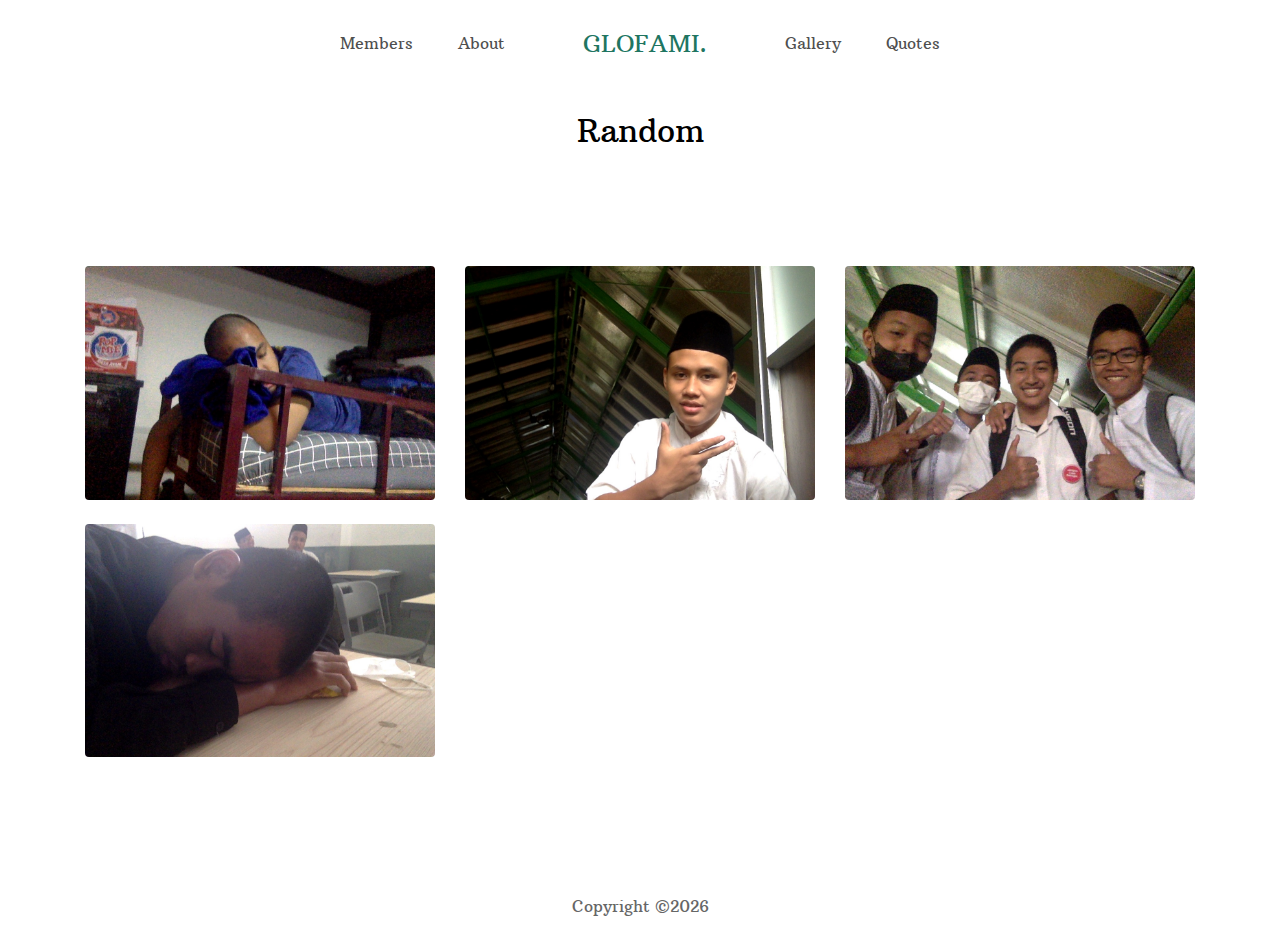
<file: random.html>
<!doctype html>
<html lang="en">
  <head>
    <title>Glofami</title>
    <meta charset="utf-8">
    <meta name="viewport" content="width=device-width, initial-scale=1, shrink-to-fit=no">
    
    <link href="https://fonts.googleapis.com/css?family=Arbutus+Slab|Open+Sans:300,400,700" rel="stylesheet">
    <link rel="stylesheet" href="fonts/icomoon/style.css">

    <link rel="stylesheet" href="css/bootstrap.min.css">
    <link rel="stylesheet" href="css/jquery-ui.css">
    <link rel="stylesheet" href="css/owl.carousel.min.css">
    <link rel="stylesheet" href="css/owl.theme.default.min.css">
    <link rel="stylesheet" href="css/owl.theme.default.min.css">

    <link rel="stylesheet" href="css/jquery.fancybox.min.css">

    <link rel="stylesheet" href="css/bootstrap-datepicker.css">

    <link rel="stylesheet" href="fonts/flaticon/font/flaticon.css">

    <link rel="stylesheet" href="css/aos.css">

    <link rel="stylesheet" type="css/text-animation.css" href="">

    <link rel="stylesheet" href="css/style.css">
    

  </head>
  <body data-spy="scroll" data-target=".site-navbar-target" data-offset="300">
  


  <div class="site-wrap">

    <div class="site-mobile-menu site-navbar-target">
      <div class="site-mobile-menu-header">
        <div class="site-mobile-menu-close mt-3">
          <span class="icon-close2 js-menu-toggle"></span>
        </div>
      </div>
      <div class="site-mobile-menu-body"></div>
    </div>
   
    <header class="site-navbar py-4 js-sticky-header site-navbar-target" role="banner">

      <div class="container-fluid">
        <div class="row align-items-center justify-content-center">
          
          <div class="">
            <nav class="site-navigation position-relative text-right" role="navigation">
              <ul class="site-menu main-menu js-clone-nav mr-auto d-none d-lg-block">
                <!-- <li><a href="#home-section" class="nav-link">Home</a></li> -->
                <li><a href="https://glofami.netlify.app/#members" class="nav-link">Members</a></li>
                <li><a href="https://glofami.netlify.app/#about" class="nav-link">About</a></li>
                
              </ul>
            </nav>
          </div>

          <div class=" text-center mx-5">
            <h1 class="m-0 site-logo"><a href="https://glofami.netlify.app/">GLOFAMI.</a></h1>
          </div>

          <div class="text-left">

            <nav class="site-navigation position-relative" role="navigation">
              <ul class="site-menu main-menu js-clone-nav mr-auto d-none d-lg-block">
                <li><a href="https://glofami.netlify.app/#gallery" class="nav-link">Gallery</a></li>
                <li><a href="https://glofami.netlify.app/#quotes" class="nav-link">Quotes</a></li>
                <!-- <li><a href="#contact-section" class="nav-link">Contact</a></li> -->
              </ul>
            </nav>


            <div class="d-inline-block d-lg-none" style="position: relative; top: 3px;"><a href="#" class="site-menu-toggle js-menu-toggle float-right"><span class="icon-menu h3"></span></a></div>

          </div>

        </div>
      </div>
      
    </header>

    <section class="site-section block__62272" id="gallery">
      

      <div class="container">
        <div class="row mb-5">
          <div class="col-12 position-relative">
            <h2 class="section-title text-center mb-5">Random</h2>
          </div>
        </div>

        
        <div id="posts" class="row no-gutter">

          <div class="item web col-6 col-sm-6 col-md-6 col-lg-4 col-xl-4 mb-4">
            <a href="images/random/faye.jpg" class="item-wrap fancybox">
              <span class="icon-search2"></span>
              <img class="img-fluid" src="images/random/faye.jpg">
            </a>
          </div>

          <div class="item brand col-6 col-sm-6 col-md-6 col-lg-4 col-xl-4 mb-4">
            <a href="images/random/smile.jpg" class="item-wrap fancybox">
              <span class="icon-search2"></span>
              <img class="img-fluid" src="images/random/smile.jpg">
            </a>
          </div>

          <div class="item brand col-6 col-sm-6 col-md-6 col-lg-4 col-xl-4 mb-4">
            <a href="images/random/mantab.jpg" class="item-wrap fancybox">
              <span class="icon-search2"></span>
              <img class="img-fluid" src="images/random/mantab.jpg">
            </a>
          </div>

          <div class="item brand col-6 col-sm-6 col-md-6 col-lg-4 col-xl-4 mb-4">
            <a href="images/random/arkaan.jpg" class="item-wrap fancybox">
              <span class="icon-search2"></span>
              <img class="img-fluid" src="images/random/arkaan.jpg">
            </a>
          </div>
          
        </div>
      </div>

    </section>

  

    <!-- <footer class="site-section bg-light footer">
      <div class="container">
        <div class="row mb-5">
          <div class="col-md-3">
            <h3 class="footer-title">Me Address</h3>
            <p><span class="d-inline-block d-md-block">Di Cibubur lah pokoknya</p>
          </div>
          <div class="col-md-5 mx-auto">
            <div class="row">
              <div class="col-lg-4">
                <h3 class="footer-title">Services</h3>
                <ul class="list-unstyled">
                  <li><a href="#">Web Design</a></li>
                  <li><a href="#">App Design</a></li>
                  <li><a href="#">Bisa Design lah pokoknya</a></li>
                </ul>
              </div>
              <div class="col-lg-4">
                <h3 class="footer-title">Resources</h3>
                <ul class="list-unstyled">
                  <li><a href="#">-</a></li>
                  <li><a href="#">-</a></li>
                  <li><a href="#">-</a></li>
                </ul>
              </div>
              <div class="col-lg-4">
                <h3 class="footer-title">Links</h3>
                <ul class="list-unstyled">
                  <li><a href="#">-</a></li>
                  <li><a href="#">-</a></li>
                  <li><a href="#">-</a></li>
                </ul>
              </div>
            </div>
          </div>
          <div class="col-md-3">
            <h3 class="footer-title">Follow Me</h3>
            <a href="#" class="social-circle"><span class="icon-twitter"></span></a>
            <a href="#" class="social-circle"><span class="icon-facebook"></span></a>
            <a href="https://www.instagram.com/_darrell2645_/" class="social-circle"><span class="icon-instagram"></span></a>
            <a href="https://dribbble.com/_darrrell2645_" class="social-circle"><span class="icon-dribbble"></span></a>
            <a href="#" class="social-circle"><span class="icon-linkedin"></span></a>
          </div>
        </div>
 -->
        <div class="row">
          <div class="col-12 text-center">
          <p>
            <!-- Link back to Colorlib can't be removed. Template is licensed under CC BY 3.0. -->
            Copyright &copy;<script>document.write(new Date().getFullYear());</script>
            <!-- Link back to Colorlib can't be removed. Template is licensed under CC BY 3.0. -->
            </p>
            </div>
        </div>
      </div>
    </footer>

  </div> <!-- .site-wrap -->

  <script src="js/jquery-3.3.1.min.js"></script>
  <script src="js/jquery-ui.js"></script>
  <script src="js/popper.min.js"></script>
  <script src="js/bootstrap.min.js"></script>
  <script src="js/owl.carousel.min.js"></script>
  <script src="js/jquery.easing.1.3.js"></script>
  <script src="js/aos.js"></script>
  <script src="js/jquery.fancybox.min.js"></script>
  <script src="js/jquery.sticky.js"></script>
  <script src="js/isotope.pkgd.min.js"></script>
  <script src="js/TxtRotate.js"></script>
    
    <!-- <script type="text/javascript">
var Tawk_API=Tawk_API||{}, Tawk_LoadStart=new Date();
(function(){
var s1=document.createElement("script"),s0=document.getElementsByTagName("script")[0];
s1.async=true;
s1.src='https://embed.tawk.to/5ee062a59e5f6944229042a9/default';
s1.charset='UTF-8';
s1.setAttribute('crossorigin','*');
s0.parentNode.insertBefore(s1,s0);
})();
</script> -->

    <script src="js/main.js"></script>
    
  </body>
</html>
</file>
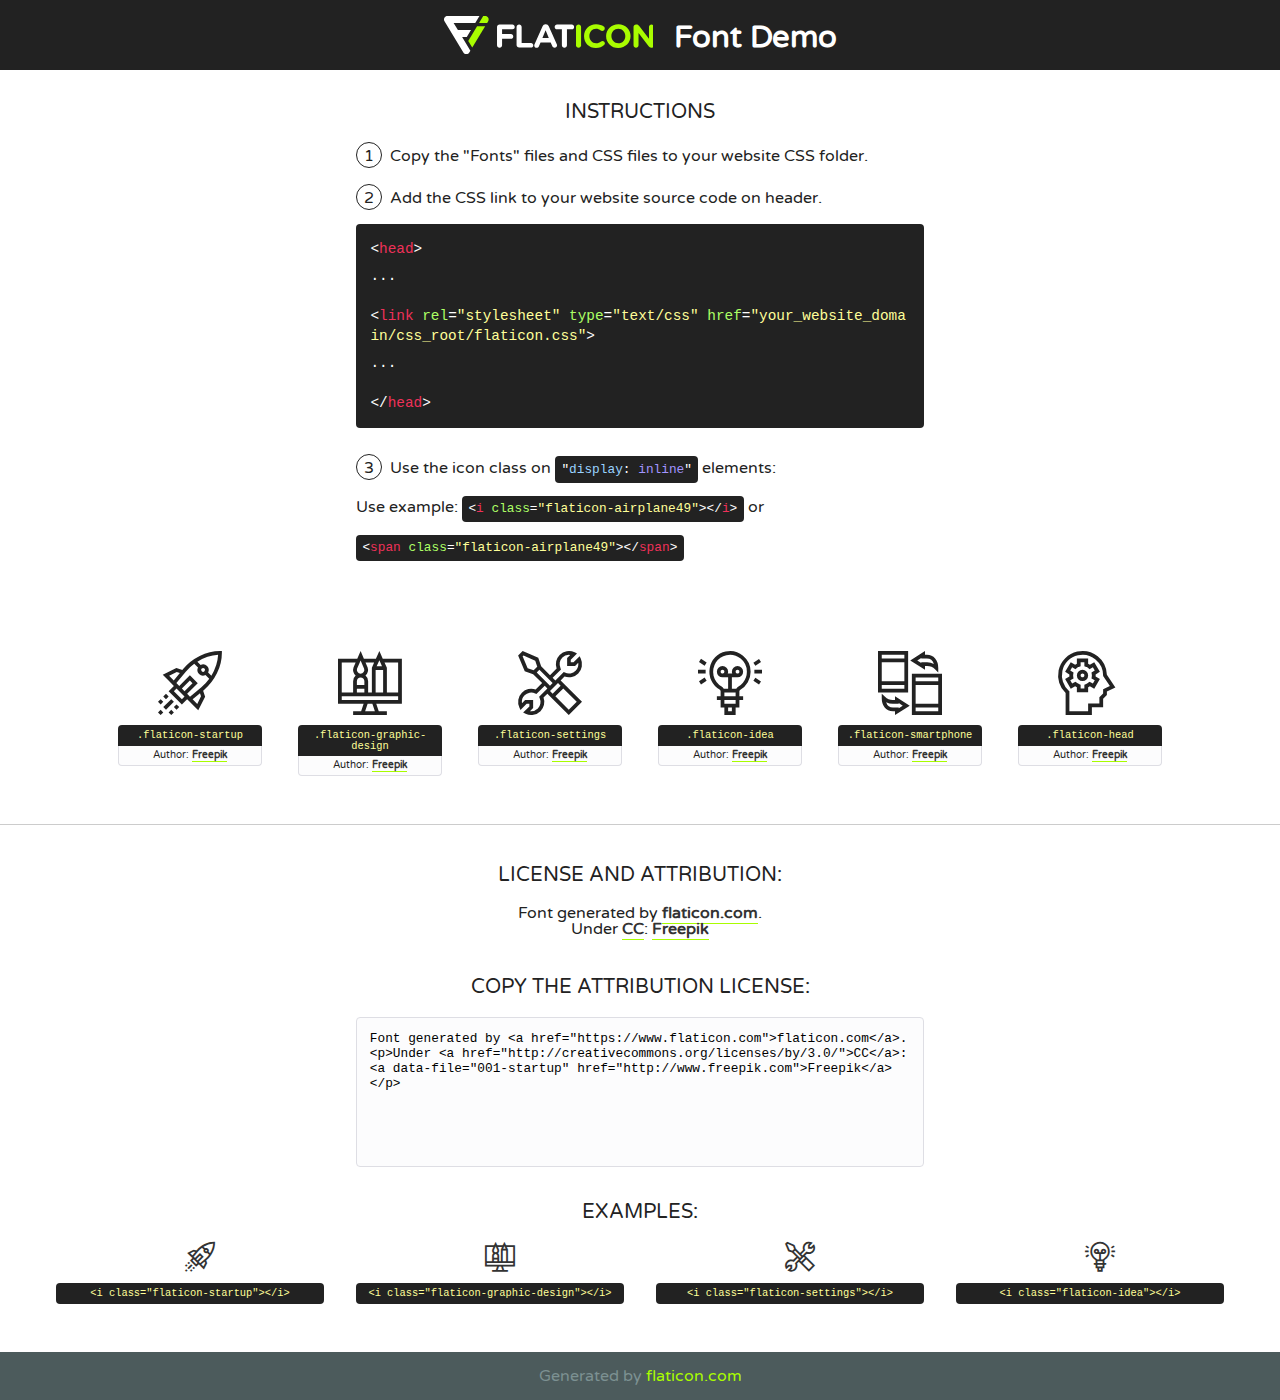
<file: fonts/flaticon/font/flaticon.html>
<!DOCTYPE html>
<!--
  Flaticon icon font: Flaticon
  Creation date: 03/04/2019 06:02
-->
<html>
<!DOCTYPE html>
<html>

<head>
    <title>Flaticon WebFont</title>
    <link href="http://fonts.googleapis.com/css?family=Varela+Round" rel="stylesheet" type="text/css" />
    <link rel="stylesheet" type="text/css" href="flaticon.css">
    <meta charset="UTF-8">
    <style>
    html, body, div, span, applet, object, iframe,
    h1, h2, h3, h4, h5, h6, p, blockquote, pre,
    a, abbr, acronym, address, big, cite, code,
    del, dfn, em, img, ins, kbd, q, s, samp,
    small, strike, strong, sub, sup, tt, var,
    b, u, i, center,
    dl, dt, dd, ol, ul, li,
    fieldset, form, label, legend,
    table, caption, tbody, tfoot, thead, tr, th, td,
    article, aside, canvas, details, embed, 
    figure, figcaption, footer, header, hgroup, 
    menu, nav, output, ruby, section, summary,
    time, mark, audio, video {
        margin: 0;
        padding: 0;
        border: 0;
        font-size: 100%;
        font: inherit;
        vertical-align: baseline;
    }
    /* HTML5 display-role reset for older browsers */
    article, aside, details, figcaption, figure, 
    footer, header, hgroup, menu, nav, section {
        display: block;
    }
    body {
        line-height: 1;
    }
    ol, ul {
        list-style: none;
    }
    blockquote, q {
        quotes: none;
    }
    blockquote:before, blockquote:after,
    q:before, q:after {
        content: '';
        content: none;
    }
    table {
        border-collapse: collapse;
        border-spacing: 0;
    }
    body {
        font-family: 'Varela Round', Helvetica, Arial, sans-serif;
        font-size: 16px;
        color: #222;
    }
    a {
        color: #333;
        border-bottom: 1px solid #a9fd00;
        font-weight: bold;
        text-decoration: none;
    }
    * {
        -moz-box-sizing: border-box;
        -webkit-box-sizing: border-box;
        box-sizing: border-box;
        margin: 0;
        padding: 0;
    }
    [class^="flaticon-"]:before, [class*=" flaticon-"]:before, [class^="flaticon-"]:after, [class*=" flaticon-"]:after {
        font-family: Flaticon;
        font-size: 30px;
        font-style: normal;
        margin-left: 20px;
        color: #333;
    }
    .wrapper {
        max-width: 600px;
        margin: auto;
        padding: 0 1em;
    }
    .title {
        font-size: 1.25em;
        text-align: center;
        margin-bottom: 1em;
        text-transform: uppercase;
    }
    header {
        text-align: center;
        background-color: #222;
        color: #fff;
        padding: 1em;
    }
    header .logo {
        width: 210px;
        height: 38px;
        display: inline-block;
        vertical-align: middle;
        margin-right: 1em;
        border: none;
    }
    header strong {
        font-size: 1.95em;
        font-weight: bold;
        vertical-align: middle;
        margin-top: 5px;
        display: inline-block;
    }
    .demo {
        margin: 2em auto;
        line-height: 1.25em;
    }
    .demo ul li {
        margin-bottom: 1em;
    }
    .demo ul li .num {
        color: #222;
        border-radius: 20px;
        display: inline-block;
        width: 26px;
        padding: 3px;
        height: 26px;
        text-align: center;
        margin-right: 0.5em;
        border: 1px solid #222;
    }
    .demo ul li code {
        background-color: #222;
        border-radius: 4px;
        padding: 0.25em 0.5em;
        display: inline-block;
        color: #fff;
        font-family: Consolas,Monaco,Lucida Console,Liberation Mono,DejaVu Sans Mono,Bitstream Vera Sans Mono,Courier New, monospace;
        font-weight: lighter;
        margin-top: 1em;
        font-size: 0.8em;
        word-break: break-all;
    }
    .demo ul li code.big {
        padding: 1em;
        font-size: 0.9em;
    }
    .demo ul li code .red {
        color: #EF3159;
    }
    .demo ul li code .green {
        color: #ACFF65;
    }
    .demo ul li code .yellow {
        color: #FFFF99;
    }
    .demo ul li code .blue {
        color: #99D3FF;
    }
    .demo ul li code .purple {
        color: #A295FF;
    }
    .demo ul li code .dots {
        margin-top: 0.5em;
        display: block;
    }
    #glyphs {
        border-bottom: 1px solid #ccc;
        padding: 2em 0;
        text-align: center;
    }
    .glyph {
        display: inline-block;
        width: 9em;
        margin: 1em;
        text-align: center;
        vertical-align: top;
        background: #FFF;
    }
    .glyph .glyph-icon {
        padding: 10px;
        display: block;
        font-family:"Flaticon";
        font-size: 64px;
        line-height: 1;
    }
    .glyph .glyph-icon:before {
        font-size: 64px;
        color: #222;
        margin-left: 0;
    }
    .class-name {
        font-size: 0.65em;
        background-color: #222;
        color: #fff;
        border-radius: 4px 4px 0 0;
        padding: 0.5em;
        color: #FFFF99;
        font-family: Consolas,Monaco,Lucida Console,Liberation Mono,DejaVu Sans Mono,Bitstream Vera Sans Mono,Courier New, monospace;
    }
    .author-name {
        font-size: 0.6em;
        background-color: #fcfcfd;
        border: 1px solid #DEDEE4;
        border-top: 0;
        border-radius: 0 0 4px 4px;
        padding: 0.5em;
    }
    .class-name:last-child {
        font-size: 10px;
        color:#888;
    }
    .class-name:last-child a {
        font-size: 10px;
        color:#555;
    }
    .class-name:last-child a:hover {
        color:#a9fd00;
    }
    .glyph > input {
        display: block;
        width: 100px;
        margin: 5px auto;
        text-align: center;
        font-size: 12px;
        cursor: text;
    }
    .glyph > input.icon-input {
        font-family:"Flaticon";
        font-size: 16px;
        margin-bottom: 10px;
    }
    .attribution .title {
        margin-top: 2em;
    }
    .attribution textarea {
        background-color: #fcfcfd;
        padding: 1em;
        border: none;
        box-shadow: none;
        border: 1px solid #DEDEE4;
        border-radius: 4px;
        resize: none;
        width: 100%;
        height: 150px;
        font-size: 0.8em;
        font-family: Consolas,Monaco,Lucida Console,Liberation Mono,DejaVu Sans Mono,Bitstream Vera Sans Mono,Courier New, monospace;
        -webkit-appearance: none;
    }
    .iconsuse {
        margin: 2em auto;
        text-align: center;
        max-width: 1200px;
    }
    .iconsuse:after {
        content: '';
        display: table;
        clear: both;
    }
    .iconsuse .image {
        float: left;
        width: 25%;
        padding: 0 1em;
    }
    .iconsuse .image p {
        margin-bottom: 1em;
    }
    .iconsuse .image span {
        display: block;
        font-size: 0.65em;
        background-color: #222;
        color: #fff;
        border-radius: 4px;
        padding: 0.5em;
        color: #FFFF99;
        margin-top: 1em;
        font-family: Consolas,Monaco,Lucida Console,Liberation Mono,DejaVu Sans Mono,Bitstream Vera Sans Mono,Courier New, monospace;
    }
    #footer {
        text-align: center;
        background-color: #4C5B5C;
        color: #7c9192;
        padding: 1em;
    }
    #footer a {
        border: none;
        color: #a9fd00;
        font-weight: normal;
    }
    @media (max-width: 960px) {
        .iconsuse .image {
            width: 50%;
        }
    }
    @media (max-width: 560px) {
        .iconsuse .image {
            width: 100%;
        }
    }
    </style>
</head>

<body class="characters-off">

    <header>
        <a href="https://www.flaticon.com" target="_blank" class="logo">
            <svg version="1.1" xmlns="http://www.w3.org/2000/svg" xmlns:xlink="http://www.w3.org/1999/xlink" xmlns:a="http://ns.adobe.com/AdobeSVGViewerExtensions/3.0/" viewBox="0 0 560.875 102.036" enable-background="new 0 0 560.875 102.036" xml:space="preserve">
                <defs>
                </defs>
                <g>
                    <g class="letters">
                        <path fill="#ffffff" d="M141.596,29.675c0-3.777,2.985-6.767,6.764-6.767h34.438c3.426,0,6.15,2.728,6.15,6.15
                        c0,3.43-2.724,6.149-6.15,6.149h-27.674v13.091h23.719c3.429,0,6.151,2.724,6.151,6.15c0,3.43-2.723,6.149-6.151,6.149h-23.719
                        v17.574c0,3.773-2.986,6.761-6.764,6.761c-3.779,0-6.764-2.989-6.764-6.761V29.675z"></path>
                        <path fill="#ffffff" d="M193.844,29.149c0-3.781,2.985-6.767,6.764-6.767c3.776,0,6.763,2.985,6.763,6.767v42.957h25.039
                        c3.426,0,6.149,2.726,6.149,6.153c0,3.425-2.723,6.15-6.149,6.15h-31.802c-3.779,0-6.764-2.986-6.764-6.768V29.149z"></path>
                        <path fill="#ffffff" d="M241.891,75.71l21.438-48.407c1.492-3.341,4.215-5.357,7.906-5.357h0.792
                        c3.686,0,6.323,2.017,7.815,5.357l21.439,48.407c0.436,0.967,0.701,1.845,0.701,2.723c0,3.602-2.809,6.501-6.414,6.501
                        c-3.161,0-5.269-1.845-6.499-4.655l-4.132-9.661h-27.059l-4.301,10.102c-1.144,2.631-3.426,4.214-6.237,4.214
                        c-3.517,0-6.24-2.81-6.24-6.325C241.1,77.64,241.451,76.677,241.891,75.71z M279.932,58.666l-8.521-20.297l-8.526,20.297H279.932
                        z"></path>
                        <path fill="#ffffff" d="M314.864,35.387H301.86c-3.429,0-6.239-2.813-6.239-6.238c0-3.429,2.811-6.24,6.239-6.24h39.533
                        c3.426,0,6.237,2.811,6.237,6.24c0,3.425-2.811,6.238-6.237,6.238h-13.001v42.785c0,3.773-2.99,6.761-6.764,6.761
                        c-3.779,0-6.764-2.989-6.764-6.761V35.387z"></path>
                        <path fill="#A9FD00" d="M352.615,29.149c0-3.781,2.985-6.767,6.767-6.767c3.774,0,6.761,2.985,6.761,6.767v49.024
                        c0,3.773-2.987,6.761-6.761,6.761c-3.781,0-6.767-2.989-6.767-6.761V29.149z"></path>
                        <path fill="#A9FD00" d="M374.132,53.836v-0.179c0-17.481,13.178-31.801,32.065-31.801c9.22,0,15.459,2.458,20.557,6.238
                        c1.402,1.054,2.637,2.985,2.637,5.357c0,3.692-2.985,6.59-6.681,6.59c-1.845,0-3.071-0.702-4.044-1.319
                        c-3.776-2.813-7.729-4.393-12.562-4.393c-10.364,0-17.831,8.611-17.831,19.154v0.173c0,10.542,7.291,19.329,17.831,19.329
                        c5.715,0,9.492-1.756,13.359-4.834c1.049-0.874,2.458-1.491,4.039-1.491c3.429,0,6.325,2.813,6.325,6.236
                        c0,2.106-1.056,3.78-2.282,4.834c-5.539,4.834-12.036,7.733-21.878,7.733C387.572,85.464,374.132,71.493,374.132,53.836z"></path>
                        <path fill="#A9FD00" d="M433.009,53.836v-0.179c0-17.481,13.79-31.801,32.766-31.801c18.981,0,32.592,14.143,32.592,31.628v0.173
                        c0,17.483-13.785,31.807-32.769,31.807C446.625,85.464,433.009,71.32,433.009,53.836z M484.224,53.836v-0.179
                        c0-10.539-7.725-19.326-18.626-19.326c-10.893,0-18.449,8.611-18.449,19.154v0.173c0,10.542,7.73,19.329,18.626,19.329
                        C476.676,72.986,484.224,64.378,484.224,53.836z"></path>
                        <path fill="#A9FD00" d="M506.233,29.321c0-3.774,2.99-6.763,6.767-6.763h1.401c3.252,0,5.183,1.583,7.029,3.953l26.093,34.265
                        V29.059c0-3.692,2.99-6.677,6.681-6.677c3.683,0,6.671,2.985,6.671,6.677v48.934c0,3.78-2.987,6.765-6.764,6.765h-0.436
                        c-3.257,0-5.188-1.581-7.034-3.953l-27.056-35.492v32.944c0,3.687-2.985,6.676-6.678,6.676c-3.683,0-6.673-2.989-6.673-6.676
                        V29.321z"></path>
                    </g>
                    <g class="insignia">
                        <path fill="#ffffff" d="M48.372,56.137h12.517l11.156-18.537H37.186L25.688,18.539h57.825L94.668,0H9.271
                        C5.925,0,2.842,1.801,1.198,4.716c-1.644,2.907-1.593,6.482,0.134,9.343l50.38,83.501c1.678,2.781,4.689,4.476,7.938,4.476
                        c3.246,0,6.257-1.695,7.935-4.476l2.898-4.804L48.372,56.137z"></path>
                        <g class="i">
                            <path fill="#A9FD00" d="M93.575,18.539h0.031v0.004l21.652,0.004l2.705-4.488c1.727-2.861,1.778-6.436,0.133-9.343
                            C116.454,1.801,113.371,0,110.026,0h-5.294L93.575,18.539z"></path>
                            <polygon fill="#A9FD00" points="88.291,27.356 64.725,66.486 75.519,84.404 109.942,27.356"></polygon>
                        </g>
                    </g>
                </g>
            </svg>
        </a>
        <strong>Font Demo</strong>
    </header>


    <section class="demo wrapper">

        <p class="title">Instructions</p>

        <ul>
            <li>
                <span class="num">1</span>Copy the "Fonts" files and CSS files to your website CSS folder.
            </li>
            <li>
                <span class="num">2</span>Add the CSS link to your website source code on header.
                <code class="big">
                    &lt;<span class="red">head</span>&gt;
                    <br/><span class="dots">...</span>
                    <br/>&lt;<span class="red">link</span> <span class="green">rel</span>=<span class="yellow">"stylesheet"</span> <span class="green">type</span>=<span class="yellow">"text/css"</span> <span class="green">href</span>=<span class="yellow">"your_website_domain/css_root/flaticon.css"</span>&gt;
                    <br/><span class="dots">...</span>
                    <br/>&lt;/<span class="red">head</span>&gt;
                </code>
            </li>

            <li>
                <p>
                    <span class="num">3</span>Use the icon class on <code>"<span class="blue">display</span>:<span class="purple"> inline</span>"</code> elements:
                    <br />
                    Use example: <code>&lt;<span class="red">i</span> <span class="green">class</span>=<span class="yellow">&quot;flaticon-airplane49&quot;</span>&gt;&lt;/<span class="red">i</span>&gt;</code> or <code>&lt;<span class="red">span</span> <span class="green">class</span>=<span class="yellow">&quot;flaticon-airplane49&quot;</span>&gt;&lt;/<span class="red">span</span>&gt;</code>
            </li>
        </ul>

    </section>




   <section id="glyphs">          
    
      
        <div class="glyph"><div class="glyph-icon flaticon-startup"></div>
            <div class="class-name">.flaticon-startup</div>
            <div class="author-name">Author: <a data-file="001-startup" href="http://www.freepik.com">Freepik</a> </div> 
        </div>        
        
        <div class="glyph"><div class="glyph-icon flaticon-graphic-design"></div>
            <div class="class-name">.flaticon-graphic-design</div>
            <div class="author-name">Author: <a data-file="002-graphic-design" href="http://www.freepik.com">Freepik</a> </div> 
        </div>        
        
        <div class="glyph"><div class="glyph-icon flaticon-settings"></div>
            <div class="class-name">.flaticon-settings</div>
            <div class="author-name">Author: <a data-file="003-settings" href="http://www.freepik.com">Freepik</a> </div> 
        </div>        
        
        <div class="glyph"><div class="glyph-icon flaticon-idea"></div>
            <div class="class-name">.flaticon-idea</div>
            <div class="author-name">Author: <a data-file="004-idea" href="http://www.freepik.com">Freepik</a> </div> 
        </div>        
        
        <div class="glyph"><div class="glyph-icon flaticon-smartphone"></div>
            <div class="class-name">.flaticon-smartphone</div>
            <div class="author-name">Author: <a data-file="005-smartphone" href="http://www.freepik.com">Freepik</a> </div> 
        </div>        
        
        <div class="glyph"><div class="glyph-icon flaticon-head"></div>
            <div class="class-name">.flaticon-head</div>
            <div class="author-name">Author: <a data-file="006-head" href="http://www.freepik.com">Freepik</a> </div> 
        </div>        
        

    </section>



    <section class="attribution wrapper"   style="text-align:center;">

      <div class="title">License and attribution:</div><div class="attrDiv">Font generated by <a href="https://www.flaticon.com">flaticon.com</a>. <div><p>Under <a href="http://creativecommons.org/licenses/by/3.0/">CC</a>: <a data-file="001-startup" href="http://www.freepik.com">Freepik</a></p>  </div>
      </div>
      <div class="title">Copy the Attribution License:</div>

    <textarea onclick="this.focus();this.select();">Font generated by &lt;a href=&quot;https://www.flaticon.com&quot;&gt;flaticon.com&lt;/a&gt;. <p>Under <a href="http://creativecommons.org/licenses/by/3.0/">CC</a>: <a data-file="001-startup" href="http://www.freepik.com">Freepik</a></p>  
     </textarea>

    </section>

    <section class="iconsuse">

          <div class="title">Examples:</div>            
             
            <div class="image">
                <p>
                    <i class="glyph-icon flaticon-startup"></i> 
                    <span>&lt;i class=&quot;flaticon-startup&quot;&gt;&lt;/i&gt;</span>
                </p>
            </div>
            
            <div class="image">
                <p>
                    <i class="glyph-icon flaticon-graphic-design"></i> 
                    <span>&lt;i class=&quot;flaticon-graphic-design&quot;&gt;&lt;/i&gt;</span>
                </p>
            </div>
            
            <div class="image">
                <p>
                    <i class="glyph-icon flaticon-settings"></i> 
                    <span>&lt;i class=&quot;flaticon-settings&quot;&gt;&lt;/i&gt;</span>
                </p>
            </div>
            
            <div class="image">
                <p>
                    <i class="glyph-icon flaticon-idea"></i> 
                    <span>&lt;i class=&quot;flaticon-idea&quot;&gt;&lt;/i&gt;</span>
                </p>
            </div>
                       
        </div>
                            
    </section>

<div id="footer">
    <div>Generated by <a href="https://www.flaticon.com">flaticon.com</a>
    </div>
</div>



</body>
</html>
</file>
<file: fonts/icomoon/style.css>
@font-face {
  font-family: 'icomoon';
  src:  url('fonts/icomoon.eot?10si43');
  src:  url('fonts/icomoon.eot?10si43#iefix') format('embedded-opentype'),
    url('fonts/icomoon.ttf?10si43') format('truetype'),
    url('fonts/icomoon.woff?10si43') format('woff'),
    url('fonts/icomoon.svg?10si43#icomoon') format('svg');
  font-weight: normal;
  font-style: normal;
}

[class^="icon-"], [class*=" icon-"] {
  /* use !important to prevent issues with browser extensions that change fonts */
  font-family: 'icomoon' !important;
  speak: none;
  font-style: normal;
  font-weight: normal;
  font-variant: normal;
  text-transform: none;
  line-height: 1;

  /* Better Font Rendering =========== */
  -webkit-font-smoothing: antialiased;
  -moz-osx-font-smoothing: grayscale;
}

.icon-asterisk:before {
  content: "\f069";
}
.icon-plus:before {
  content: "\f067";
}
.icon-question:before {
  content: "\f128";
}
.icon-minus:before {
  content: "\f068";
}
.icon-glass:before {
  content: "\f000";
}
.icon-music:before {
  content: "\f001";
}
.icon-search:before {
  content: "\f002";
}
.icon-envelope-o:before {
  content: "\f003";
}
.icon-heart:before {
  content: "\f004";
}
.icon-star:before {
  content: "\f005";
}
.icon-star-o:before {
  content: "\f006";
}
.icon-user:before {
  content: "\f007";
}
.icon-film:before {
  content: "\f008";
}
.icon-th-large:before {
  content: "\f009";
}
.icon-th:before {
  content: "\f00a";
}
.icon-th-list:before {
  content: "\f00b";
}
.icon-check:before {
  content: "\f00c";
}
.icon-close:before {
  content: "\f00d";
}
.icon-remove:before {
  content: "\f00d";
}
.icon-times:before {
  content: "\f00d";
}
.icon-search-plus:before {
  content: "\f00e";
}
.icon-search-minus:before {
  content: "\f010";
}
.icon-power-off:before {
  content: "\f011";
}
.icon-signal:before {
  content: "\f012";
}
.icon-cog:before {
  content: "\f013";
}
.icon-gear:before {
  content: "\f013";
}
.icon-trash-o:before {
  content: "\f014";
}
.icon-home:before {
  content: "\f015";
}
.icon-file-o:before {
  content: "\f016";
}
.icon-clock-o:before {
  content: "\f017";
}
.icon-road:before {
  content: "\f018";
}
.icon-download:before {
  content: "\f019";
}
.icon-arrow-circle-o-down:before {
  content: "\f01a";
}
.icon-arrow-circle-o-up:before {
  content: "\f01b";
}
.icon-inbox:before {
  content: "\f01c";
}
.icon-play-circle-o:before {
  content: "\f01d";
}
.icon-repeat:before {
  content: "\f01e";
}
.icon-rotate-right:before {
  content: "\f01e";
}
.icon-refresh:before {
  content: "\f021";
}
.icon-list-alt:before {
  content: "\f022";
}
.icon-lock:before {
  content: "\f023";
}
.icon-flag:before {
  content: "\f024";
}
.icon-headphones:before {
  content: "\f025";
}
.icon-volume-off:before {
  content: "\f026";
}
.icon-volume-down:before {
  content: "\f027";
}
.icon-volume-up:before {
  content: "\f028";
}
.icon-qrcode:before {
  content: "\f029";
}
.icon-barcode:before {
  content: "\f02a";
}
.icon-tag:before {
  content: "\f02b";
}
.icon-tags:before {
  content: "\f02c";
}
.icon-book:before {
  content: "\f02d";
}
.icon-bookmark:before {
  content: "\f02e";
}
.icon-print:before {
  content: "\f02f";
}
.icon-camera:before {
  content: "\f030";
}
.icon-font:before {
  content: "\f031";
}
.icon-bold:before {
  content: "\f032";
}
.icon-italic:before {
  content: "\f033";
}
.icon-text-height:before {
  content: "\f034";
}
.icon-text-width:before {
  content: "\f035";
}
.icon-align-left:before {
  content: "\f036";
}
.icon-align-center:before {
  content: "\f037";
}
.icon-align-right:before {
  content: "\f038";
}
.icon-align-justify:before {
  content: "\f039";
}
.icon-list:before {
  content: "\f03a";
}
.icon-dedent:before {
  content: "\f03b";
}
.icon-outdent:before {
  content: "\f03b";
}
.icon-indent:before {
  content: "\f03c";
}
.icon-video-camera:before {
  content: "\f03d";
}
.icon-image:before {
  content: "\f03e";
}
.icon-photo:before {
  content: "\f03e";
}
.icon-picture-o:before {
  content: "\f03e";
}
.icon-pencil:before {
  content: "\f040";
}
.icon-map-marker:before {
  content: "\f041";
}
.icon-adjust:before {
  content: "\f042";
}
.icon-tint:before {
  content: "\f043";
}
.icon-edit:before {
  content: "\f044";
}
.icon-pencil-square-o:before {
  content: "\f044";
}
.icon-share-square-o:before {
  content: "\f045";
}
.icon-check-square-o:before {
  content: "\f046";
}
.icon-arrows:before {
  content: "\f047";
}
.icon-step-backward:before {
  content: "\f048";
}
.icon-fast-backward:before {
  content: "\f049";
}
.icon-backward:before {
  content: "\f04a";
}
.icon-play:before {
  content: "\f04b";
}
.icon-pause:before {
  content: "\f04c";
}
.icon-stop:before {
  content: "\f04d";
}
.icon-forward:before {
  content: "\f04e";
}
.icon-fast-forward:before {
  content: "\f050";
}
.icon-step-forward:before {
  content: "\f051";
}
.icon-eject:before {
  content: "\f052";
}
.icon-chevron-left:before {
  content: "\f053";
}
.icon-chevron-right:before {
  content: "\f054";
}
.icon-plus-circle:before {
  content: "\f055";
}
.icon-minus-circle:before {
  content: "\f056";
}
.icon-times-circle:before {
  content: "\f057";
}
.icon-check-circle:before {
  content: "\f058";
}
.icon-question-circle:before {
  content: "\f059";
}
.icon-info-circle:before {
  content: "\f05a";
}
.icon-crosshairs:before {
  content: "\f05b";
}
.icon-times-circle-o:before {
  content: "\f05c";
}
.icon-check-circle-o:before {
  content: "\f05d";
}
.icon-ban:before {
  content: "\f05e";
}
.icon-arrow-left:before {
  content: "\f060";
}
.icon-arrow-right:before {
  content: "\f061";
}
.icon-arrow-up:before {
  content: "\f062";
}
.icon-arrow-down:before {
  content: "\f063";
}
.icon-mail-forward:before {
  content: "\f064";
}
.icon-share:before {
  content: "\f064";
}
.icon-expand:before {
  content: "\f065";
}
.icon-compress:before {
  content: "\f066";
}
.icon-exclamation-circle:before {
  content: "\f06a";
}
.icon-gift:before {
  content: "\f06b";
}
.icon-leaf:before {
  content: "\f06c";
}
.icon-fire:before {
  content: "\f06d";
}
.icon-eye:before {
  content: "\f06e";
}
.icon-eye-slash:before {
  content: "\f070";
}
.icon-exclamation-triangle:before {
  content: "\f071";
}
.icon-warning:before {
  content: "\f071";
}
.icon-plane:before {
  content: "\f072";
}
.icon-calendar:before {
  content: "\f073";
}
.icon-random:before {
  content: "\f074";
}
.icon-comment:before {
  content: "\f075";
}
.icon-magnet:before {
  content: "\f076";
}
.icon-chevron-up:before {
  content: "\f077";
}
.icon-chevron-down:before {
  content: "\f078";
}
.icon-retweet:before {
  content: "\f079";
}
.icon-shopping-cart:before {
  content: "\f07a";
}
.icon-folder:before {
  content: "\f07b";
}
.icon-folder-open:before {
  content: "\f07c";
}
.icon-arrows-v:before {
  content: "\f07d";
}
.icon-arrows-h:before {
  content: "\f07e";
}
.icon-bar-chart:before {
  content: "\f080";
}
.icon-bar-chart-o:before {
  content: "\f080";
}
.icon-twitter-square:before {
  content: "\f081";
}
.icon-facebook-square:before {
  content: "\f082";
}
.icon-camera-retro:before {
  content: "\f083";
}
.icon-key:before {
  content: "\f084";
}
.icon-cogs:before {
  content: "\f085";
}
.icon-gears:before {
  content: "\f085";
}
.icon-comments:before {
  content: "\f086";
}
.icon-thumbs-o-up:before {
  content: "\f087";
}
.icon-thumbs-o-down:before {
  content: "\f088";
}
.icon-star-half:before {
  content: "\f089";
}
.icon-heart-o:before {
  content: "\f08a";
}
.icon-sign-out:before {
  content: "\f08b";
}
.icon-linkedin-square:before {
  content: "\f08c";
}
.icon-thumb-tack:before {
  content: "\f08d";
}
.icon-external-link:before {
  content: "\f08e";
}
.icon-sign-in:before {
  content: "\f090";
}
.icon-trophy:before {
  content: "\f091";
}
.icon-github-square:before {
  content: "\f092";
}
.icon-upload:before {
  content: "\f093";
}
.icon-lemon-o:before {
  content: "\f094";
}
.icon-phone:before {
  content: "\f095";
}
.icon-square-o:before {
  content: "\f096";
}
.icon-bookmark-o:before {
  content: "\f097";
}
.icon-phone-square:before {
  content: "\f098";
}
.icon-twitter:before {
  content: "\f099";
}
.icon-facebook:before {
  content: "\f09a";
}
.icon-facebook-f:before {
  content: "\f09a";
}
.icon-github:before {
  content: "\f09b";
}
.icon-unlock:before {
  content: "\f09c";
}
.icon-credit-card:before {
  content: "\f09d";
}
.icon-feed:before {
  content: "\f09e";
}
.icon-rss:before {
  content: "\f09e";
}
.icon-hdd-o:before {
  content: "\f0a0";
}
.icon-bullhorn:before {
  content: "\f0a1";
}
.icon-bell-o:before {
  content: "\f0a2";
}
.icon-certificate:before {
  content: "\f0a3";
}
.icon-hand-o-right:before {
  content: "\f0a4";
}
.icon-hand-o-left:before {
  content: "\f0a5";
}
.icon-hand-o-up:before {
  content: "\f0a6";
}
.icon-hand-o-down:before {
  content: "\f0a7";
}
.icon-arrow-circle-left:before {
  content: "\f0a8";
}
.icon-arrow-circle-right:before {
  content: "\f0a9";
}
.icon-arrow-circle-up:before {
  content: "\f0aa";
}
.icon-arrow-circle-down:before {
  content: "\f0ab";
}
.icon-globe:before {
  content: "\f0ac";
}
.icon-wrench:before {
  content: "\f0ad";
}
.icon-tasks:before {
  content: "\f0ae";
}
.icon-filter:before {
  content: "\f0b0";
}
.icon-briefcase:before {
  content: "\f0b1";
}
.icon-arrows-alt:before {
  content: "\f0b2";
}
.icon-group:before {
  content: "\f0c0";
}
.icon-users:before {
  content: "\f0c0";
}
.icon-chain:before {
  content: "\f0c1";
}
.icon-link:before {
  content: "\f0c1";
}
.icon-cloud:before {
  content: "\f0c2";
}
.icon-flask:before {
  content: "\f0c3";
}
.icon-cut:before {
  content: "\f0c4";
}
.icon-scissors:before {
  content: "\f0c4";
}
.icon-copy:before {
  content: "\f0c5";
}
.icon-files-o:before {
  content: "\f0c5";
}
.icon-paperclip:before {
  content: "\f0c6";
}
.icon-floppy-o:before {
  content: "\f0c7";
}
.icon-save:before {
  content: "\f0c7";
}
.icon-square:before {
  content: "\f0c8";
}
.icon-bars:before {
  content: "\f0c9";
}
.icon-navicon:before {
  content: "\f0c9";
}
.icon-reorder:before {
  content: "\f0c9";
}
.icon-list-ul:before {
  content: "\f0ca";
}
.icon-list-ol:before {
  content: "\f0cb";
}
.icon-strikethrough:before {
  content: "\f0cc";
}
.icon-underline:before {
  content: "\f0cd";
}
.icon-table:before {
  content: "\f0ce";
}
.icon-magic:before {
  content: "\f0d0";
}
.icon-truck:before {
  content: "\f0d1";
}
.icon-pinterest:before {
  content: "\f0d2";
}
.icon-pinterest-square:before {
  content: "\f0d3";
}
.icon-google-plus-square:before {
  content: "\f0d4";
}
.icon-google-plus:before {
  content: "\f0d5";
}
.icon-money:before {
  content: "\f0d6";
}
.icon-caret-down:before {
  content: "\f0d7";
}
.icon-caret-up:before {
  content: "\f0d8";
}
.icon-caret-left:before {
  content: "\f0d9";
}
.icon-caret-right:before {
  content: "\f0da";
}
.icon-columns:before {
  content: "\f0db";
}
.icon-sort:before {
  content: "\f0dc";
}
.icon-unsorted:before {
  content: "\f0dc";
}
.icon-sort-desc:before {
  content: "\f0dd";
}
.icon-sort-down:before {
  content: "\f0dd";
}
.icon-sort-asc:before {
  content: "\f0de";
}
.icon-sort-up:before {
  content: "\f0de";
}
.icon-envelope:before {
  content: "\f0e0";
}
.icon-linkedin:before {
  content: "\f0e1";
}
.icon-rotate-left:before {
  content: "\f0e2";
}
.icon-undo:before {
  content: "\f0e2";
}
.icon-gavel:before {
  content: "\f0e3";
}
.icon-legal:before {
  content: "\f0e3";
}
.icon-dashboard:before {
  content: "\f0e4";
}
.icon-tachometer:before {
  content: "\f0e4";
}
.icon-comment-o:before {
  content: "\f0e5";
}
.icon-comments-o:before {
  content: "\f0e6";
}
.icon-bolt:before {
  content: "\f0e7";
}
.icon-flash:before {
  content: "\f0e7";
}
.icon-sitemap:before {
  content: "\f0e8";
}
.icon-umbrella:before {
  content: "\f0e9";
}
.icon-clipboard:before {
  content: "\f0ea";
}
.icon-paste:before {
  content: "\f0ea";
}
.icon-lightbulb-o:before {
  content: "\f0eb";
}
.icon-exchange:before {
  content: "\f0ec";
}
.icon-cloud-download:before {
  content: "\f0ed";
}
.icon-cloud-upload:before {
  content: "\f0ee";
}
.icon-user-md:before {
  content: "\f0f0";
}
.icon-stethoscope:before {
  content: "\f0f1";
}
.icon-suitcase:before {
  content: "\f0f2";
}
.icon-bell:before {
  content: "\f0f3";
}
.icon-coffee:before {
  content: "\f0f4";
}
.icon-cutlery:before {
  content: "\f0f5";
}
.icon-file-text-o:before {
  content: "\f0f6";
}
.icon-building-o:before {
  content: "\f0f7";
}
.icon-hospital-o:before {
  content: "\f0f8";
}
.icon-ambulance:before {
  content: "\f0f9";
}
.icon-medkit:before {
  content: "\f0fa";
}
.icon-fighter-jet:before {
  content: "\f0fb";
}
.icon-beer:before {
  content: "\f0fc";
}
.icon-h-square:before {
  content: "\f0fd";
}
.icon-plus-square:before {
  content: "\f0fe";
}
.icon-angle-double-left:before {
  content: "\f100";
}
.icon-angle-double-right:before {
  content: "\f101";
}
.icon-angle-double-up:before {
  content: "\f102";
}
.icon-angle-double-down:before {
  content: "\f103";
}
.icon-angle-left:before {
  content: "\f104";
}
.icon-angle-right:before {
  content: "\f105";
}
.icon-angle-up:before {
  content: "\f106";
}
.icon-angle-down:before {
  content: "\f107";
}
.icon-desktop:before {
  content: "\f108";
}
.icon-laptop:before {
  content: "\f109";
}
.icon-tablet:before {
  content: "\f10a";
}
.icon-mobile:before {
  content: "\f10b";
}
.icon-mobile-phone:before {
  content: "\f10b";
}
.icon-circle-o:before {
  content: "\f10c";
}
.icon-quote-left:before {
  content: "\f10d";
}
.icon-quote-right:before {
  content: "\f10e";
}
.icon-spinner:before {
  content: "\f110";
}
.icon-circle:before {
  content: "\f111";
}
.icon-mail-reply:before {
  content: "\f112";
}
.icon-reply:before {
  content: "\f112";
}
.icon-github-alt:before {
  content: "\f113";
}
.icon-folder-o:before {
  content: "\f114";
}
.icon-folder-open-o:before {
  content: "\f115";
}
.icon-smile-o:before {
  content: "\f118";
}
.icon-frown-o:before {
  content: "\f119";
}
.icon-meh-o:before {
  content: "\f11a";
}
.icon-gamepad:before {
  content: "\f11b";
}
.icon-keyboard-o:before {
  content: "\f11c";
}
.icon-flag-o:before {
  content: "\f11d";
}
.icon-flag-checkered:before {
  content: "\f11e";
}
.icon-terminal:before {
  content: "\f120";
}
.icon-code:before {
  content: "\f121";
}
.icon-mail-reply-all:before {
  content: "\f122";
}
.icon-reply-all:before {
  content: "\f122";
}
.icon-star-half-empty:before {
  content: "\f123";
}
.icon-star-half-full:before {
  content: "\f123";
}
.icon-star-half-o:before {
  content: "\f123";
}
.icon-location-arrow:before {
  content: "\f124";
}
.icon-crop:before {
  content: "\f125";
}
.icon-code-fork:before {
  content: "\f126";
}
.icon-chain-broken:before {
  content: "\f127";
}
.icon-unlink:before {
  content: "\f127";
}
.icon-info:before {
  content: "\f129";
}
.icon-exclamation:before {
  content: "\f12a";
}
.icon-superscript:before {
  content: "\f12b";
}
.icon-subscript:before {
  content: "\f12c";
}
.icon-eraser:before {
  content: "\f12d";
}
.icon-puzzle-piece:before {
  content: "\f12e";
}
.icon-microphone:before {
  content: "\f130";
}
.icon-microphone-slash:before {
  content: "\f131";
}
.icon-shield:before {
  content: "\f132";
}
.icon-calendar-o:before {
  content: "\f133";
}
.icon-fire-extinguisher:before {
  content: "\f134";
}
.icon-rocket:before {
  content: "\f135";
}
.icon-maxcdn:before {
  content: "\f136";
}
.icon-chevron-circle-left:before {
  content: "\f137";
}
.icon-chevron-circle-right:before {
  content: "\f138";
}
.icon-chevron-circle-up:before {
  content: "\f139";
}
.icon-chevron-circle-down:before {
  content: "\f13a";
}
.icon-html5:before {
  content: "\f13b";
}
.icon-css3:before {
  content: "\f13c";
}
.icon-anchor:before {
  content: "\f13d";
}
.icon-unlock-alt:before {
  content: "\f13e";
}
.icon-bullseye:before {
  content: "\f140";
}
.icon-ellipsis-h:before {
  content: "\f141";
}
.icon-ellipsis-v:before {
  content: "\f142";
}
.icon-rss-square:before {
  content: "\f143";
}
.icon-play-circle:before {
  content: "\f144";
}
.icon-ticket:before {
  content: "\f145";
}
.icon-minus-square:before {
  content: "\f146";
}
.icon-minus-square-o:before {
  content: "\f147";
}
.icon-level-up:before {
  content: "\f148";
}
.icon-level-down:before {
  content: "\f149";
}
.icon-check-square:before {
  content: "\f14a";
}
.icon-pencil-square:before {
  content: "\f14b";
}
.icon-external-link-square:before {
  content: "\f14c";
}
.icon-share-square:before {
  content: "\f14d";
}
.icon-compass:before {
  content: "\f14e";
}
.icon-caret-square-o-down:before {
  content: "\f150";
}
.icon-toggle-down:before {
  content: "\f150";
}
.icon-caret-square-o-up:before {
  content: "\f151";
}
.icon-toggle-up:before {
  content: "\f151";
}
.icon-caret-square-o-right:before {
  content: "\f152";
}
.icon-toggle-right:before {
  content: "\f152";
}
.icon-eur:before {
  content: "\f153";
}
.icon-euro:before {
  content: "\f153";
}
.icon-gbp:before {
  content: "\f154";
}
.icon-dollar:before {
  content: "\f155";
}
.icon-usd:before {
  content: "\f155";
}
.icon-inr:before {
  content: "\f156";
}
.icon-rupee:before {
  content: "\f156";
}
.icon-cny:before {
  content: "\f157";
}
.icon-jpy:before {
  content: "\f157";
}
.icon-rmb:before {
  content: "\f157";
}
.icon-yen:before {
  content: "\f157";
}
.icon-rouble:before {
  content: "\f158";
}
.icon-rub:before {
  content: "\f158";
}
.icon-ruble:before {
  content: "\f158";
}
.icon-krw:before {
  content: "\f159";
}
.icon-won:before {
  content: "\f159";
}
.icon-bitcoin:before {
  content: "\f15a";
}
.icon-btc:before {
  content: "\f15a";
}
.icon-file:before {
  content: "\f15b";
}
.icon-file-text:before {
  content: "\f15c";
}
.icon-sort-alpha-asc:before {
  content: "\f15d";
}
.icon-sort-alpha-desc:before {
  content: "\f15e";
}
.icon-sort-amount-asc:before {
  content: "\f160";
}
.icon-sort-amount-desc:before {
  content: "\f161";
}
.icon-sort-numeric-asc:before {
  content: "\f162";
}
.icon-sort-numeric-desc:before {
  content: "\f163";
}
.icon-thumbs-up:before {
  content: "\f164";
}
.icon-thumbs-down:before {
  content: "\f165";
}
.icon-youtube-square:before {
  content: "\f166";
}
.icon-youtube:before {
  content: "\f167";
}
.icon-xing:before {
  content: "\f168";
}
.icon-xing-square:before {
  content: "\f169";
}
.icon-youtube-play:before {
  content: "\f16a";
}
.icon-dropbox:before {
  content: "\f16b";
}
.icon-stack-overflow:before {
  content: "\f16c";
}
.icon-instagram:before {
  content: "\f16d";
}
.icon-flickr:before {
  content: "\f16e";
}
.icon-adn:before {
  content: "\f170";
}
.icon-bitbucket:before {
  content: "\f171";
}
.icon-bitbucket-square:before {
  content: "\f172";
}
.icon-tumblr:before {
  content: "\f173";
}
.icon-tumblr-square:before {
  content: "\f174";
}
.icon-long-arrow-down:before {
  content: "\f175";
}
.icon-long-arrow-up:before {
  content: "\f176";
}
.icon-long-arrow-left:before {
  content: "\f177";
}
.icon-long-arrow-right:before {
  content: "\f178";
}
.icon-apple:before {
  content: "\f179";
}
.icon-windows:before {
  content: "\f17a";
}
.icon-android:before {
  content: "\f17b";
}
.icon-linux:before {
  content: "\f17c";
}
.icon-dribbble:before {
  content: "\f17d";
}
.icon-skype:before {
  content: "\f17e";
}
.icon-foursquare:before {
  content: "\f180";
}
.icon-trello:before {
  content: "\f181";
}
.icon-female:before {
  content: "\f182";
}
.icon-male:before {
  content: "\f183";
}
.icon-gittip:before {
  content: "\f184";
}
.icon-gratipay:before {
  content: "\f184";
}
.icon-sun-o:before {
  content: "\f185";
}
.icon-moon-o:before {
  content: "\f186";
}
.icon-archive:before {
  content: "\f187";
}
.icon-bug:before {
  content: "\f188";
}
.icon-vk:before {
  content: "\f189";
}
.icon-weibo:before {
  content: "\f18a";
}
.icon-renren:before {
  content: "\f18b";
}
.icon-pagelines:before {
  content: "\f18c";
}
.icon-stack-exchange:before {
  content: "\f18d";
}
.icon-arrow-circle-o-right:before {
  content: "\f18e";
}
.icon-arrow-circle-o-left:before {
  content: "\f190";
}
.icon-caret-square-o-left:before {
  content: "\f191";
}
.icon-toggle-left:before {
  content: "\f191";
}
.icon-dot-circle-o:before {
  content: "\f192";
}
.icon-wheelchair:before {
  content: "\f193";
}
.icon-vimeo-square:before {
  content: "\f194";
}
.icon-try:before {
  content: "\f195";
}
.icon-turkish-lira:before {
  content: "\f195";
}
.icon-plus-square-o:before {
  content: "\f196";
}
.icon-space-shuttle:before {
  content: "\f197";
}
.icon-slack:before {
  content: "\f198";
}
.icon-envelope-square:before {
  content: "\f199";
}
.icon-wordpress:before {
  content: "\f19a";
}
.icon-openid:before {
  content: "\f19b";
}
.icon-bank:before {
  content: "\f19c";
}
.icon-institution:before {
  content: "\f19c";
}
.icon-university:before {
  content: "\f19c";
}
.icon-graduation-cap:before {
  content: "\f19d";
}
.icon-mortar-board:before {
  content: "\f19d";
}
.icon-yahoo:before {
  content: "\f19e";
}
.icon-google:before {
  content: "\f1a0";
}
.icon-reddit:before {
  content: "\f1a1";
}
.icon-reddit-square:before {
  content: "\f1a2";
}
.icon-stumbleupon-circle:before {
  content: "\f1a3";
}
.icon-stumbleupon:before {
  content: "\f1a4";
}
.icon-delicious:before {
  content: "\f1a5";
}
.icon-digg:before {
  content: "\f1a6";
}
.icon-pied-piper-pp:before {
  content: "\f1a7";
}
.icon-pied-piper-alt:before {
  content: "\f1a8";
}
.icon-drupal:before {
  content: "\f1a9";
}
.icon-joomla:before {
  content: "\f1aa";
}
.icon-language:before {
  content: "\f1ab";
}
.icon-fax:before {
  content: "\f1ac";
}
.icon-building:before {
  content: "\f1ad";
}
.icon-child:before {
  content: "\f1ae";
}
.icon-paw:before {
  content: "\f1b0";
}
.icon-spoon:before {
  content: "\f1b1";
}
.icon-cube:before {
  content: "\f1b2";
}
.icon-cubes:before {
  content: "\f1b3";
}
.icon-behance:before {
  content: "\f1b4";
}
.icon-behance-square:before {
  content: "\f1b5";
}
.icon-steam:before {
  content: "\f1b6";
}
.icon-steam-square:before {
  content: "\f1b7";
}
.icon-recycle:before {
  content: "\f1b8";
}
.icon-automobile:before {
  content: "\f1b9";
}
.icon-car:before {
  content: "\f1b9";
}
.icon-cab:before {
  content: "\f1ba";
}
.icon-taxi:before {
  content: "\f1ba";
}
.icon-tree:before {
  content: "\f1bb";
}
.icon-spotify:before {
  content: "\f1bc";
}
.icon-deviantart:before {
  content: "\f1bd";
}
.icon-soundcloud:before {
  content: "\f1be";
}
.icon-database:before {
  content: "\f1c0";
}
.icon-file-pdf-o:before {
  content: "\f1c1";
}
.icon-file-word-o:before {
  content: "\f1c2";
}
.icon-file-excel-o:before {
  content: "\f1c3";
}
.icon-file-powerpoint-o:before {
  content: "\f1c4";
}
.icon-file-image-o:before {
  content: "\f1c5";
}
.icon-file-photo-o:before {
  content: "\f1c5";
}
.icon-file-picture-o:before {
  content: "\f1c5";
}
.icon-file-archive-o:before {
  content: "\f1c6";
}
.icon-file-zip-o:before {
  content: "\f1c6";
}
.icon-file-audio-o:before {
  content: "\f1c7";
}
.icon-file-sound-o:before {
  content: "\f1c7";
}
.icon-file-movie-o:before {
  content: "\f1c8";
}
.icon-file-video-o:before {
  content: "\f1c8";
}
.icon-file-code-o:before {
  content: "\f1c9";
}
.icon-vine:before {
  content: "\f1ca";
}
.icon-codepen:before {
  content: "\f1cb";
}
.icon-jsfiddle:before {
  content: "\f1cc";
}
.icon-life-bouy:before {
  content: "\f1cd";
}
.icon-life-buoy:before {
  content: "\f1cd";
}
.icon-life-ring:before {
  content: "\f1cd";
}
.icon-life-saver:before {
  content: "\f1cd";
}
.icon-support:before {
  content: "\f1cd";
}
.icon-circle-o-notch:before {
  content: "\f1ce";
}
.icon-ra:before {
  content: "\f1d0";
}
.icon-rebel:before {
  content: "\f1d0";
}
.icon-resistance:before {
  content: "\f1d0";
}
.icon-empire:before {
  content: "\f1d1";
}
.icon-ge:before {
  content: "\f1d1";
}
.icon-git-square:before {
  content: "\f1d2";
}
.icon-git:before {
  content: "\f1d3";
}
.icon-hacker-news:before {
  content: "\f1d4";
}
.icon-y-combinator-square:before {
  content: "\f1d4";
}
.icon-yc-square:before {
  content: "\f1d4";
}
.icon-tencent-weibo:before {
  content: "\f1d5";
}
.icon-qq:before {
  content: "\f1d6";
}
.icon-wechat:before {
  content: "\f1d7";
}
.icon-weixin:before {
  content: "\f1d7";
}
.icon-paper-plane:before {
  content: "\f1d8";
}
.icon-send:before {
  content: "\f1d8";
}
.icon-paper-plane-o:before {
  content: "\f1d9";
}
.icon-send-o:before {
  content: "\f1d9";
}
.icon-history:before {
  content: "\f1da";
}
.icon-circle-thin:before {
  content: "\f1db";
}
.icon-header:before {
  content: "\f1dc";
}
.icon-paragraph:before {
  content: "\f1dd";
}
.icon-sliders:before {
  content: "\f1de";
}
.icon-share-alt:before {
  content: "\f1e0";
}
.icon-share-alt-square:before {
  content: "\f1e1";
}
.icon-bomb:before {
  content: "\f1e2";
}
.icon-futbol-o:before {
  content: "\f1e3";
}
.icon-soccer-ball-o:before {
  content: "\f1e3";
}
.icon-tty:before {
  content: "\f1e4";
}
.icon-binoculars:before {
  content: "\f1e5";
}
.icon-plug:before {
  content: "\f1e6";
}
.icon-slideshare:before {
  content: "\f1e7";
}
.icon-twitch:before {
  content: "\f1e8";
}
.icon-yelp:before {
  content: "\f1e9";
}
.icon-newspaper-o:before {
  content: "\f1ea";
}
.icon-wifi:before {
  content: "\f1eb";
}
.icon-calculator:before {
  content: "\f1ec";
}
.icon-paypal:before {
  content: "\f1ed";
}
.icon-google-wallet:before {
  content: "\f1ee";
}
.icon-cc-visa:before {
  content: "\f1f0";
}
.icon-cc-mastercard:before {
  content: "\f1f1";
}
.icon-cc-discover:before {
  content: "\f1f2";
}
.icon-cc-amex:before {
  content: "\f1f3";
}
.icon-cc-paypal:before {
  content: "\f1f4";
}
.icon-cc-stripe:before {
  content: "\f1f5";
}
.icon-bell-slash:before {
  content: "\f1f6";
}
.icon-bell-slash-o:before {
  content: "\f1f7";
}
.icon-trash:before {
  content: "\f1f8";
}
.icon-copyright:before {
  content: "\f1f9";
}
.icon-at:before {
  content: "\f1fa";
}
.icon-eyedropper:before {
  content: "\f1fb";
}
.icon-paint-brush:before {
  content: "\f1fc";
}
.icon-birthday-cake:before {
  content: "\f1fd";
}
.icon-area-chart:before {
  content: "\f1fe";
}
.icon-pie-chart:before {
  content: "\f200";
}
.icon-line-chart:before {
  content: "\f201";
}
.icon-lastfm:before {
  content: "\f202";
}
.icon-lastfm-square:before {
  content: "\f203";
}
.icon-toggle-off:before {
  content: "\f204";
}
.icon-toggle-on:before {
  content: "\f205";
}
.icon-bicycle:before {
  content: "\f206";
}
.icon-bus:before {
  content: "\f207";
}
.icon-ioxhost:before {
  content: "\f208";
}
.icon-angellist:before {
  content: "\f209";
}
.icon-cc:before {
  content: "\f20a";
}
.icon-ils:before {
  content: "\f20b";
}
.icon-shekel:before {
  content: "\f20b";
}
.icon-sheqel:before {
  content: "\f20b";
}
.icon-meanpath:before {
  content: "\f20c";
}
.icon-buysellads:before {
  content: "\f20d";
}
.icon-connectdevelop:before {
  content: "\f20e";
}
.icon-dashcube:before {
  content: "\f210";
}
.icon-forumbee:before {
  content: "\f211";
}
.icon-leanpub:before {
  content: "\f212";
}
.icon-sellsy:before {
  content: "\f213";
}
.icon-shirtsinbulk:before {
  content: "\f214";
}
.icon-simplybuilt:before {
  content: "\f215";
}
.icon-skyatlas:before {
  content: "\f216";
}
.icon-cart-plus:before {
  content: "\f217";
}
.icon-cart-arrow-down:before {
  content: "\f218";
}
.icon-diamond:before {
  content: "\f219";
}
.icon-ship:before {
  content: "\f21a";
}
.icon-user-secret:before {
  content: "\f21b";
}
.icon-motorcycle:before {
  content: "\f21c";
}
.icon-street-view:before {
  content: "\f21d";
}
.icon-heartbeat:before {
  content: "\f21e";
}
.icon-venus:before {
  content: "\f221";
}
.icon-mars:before {
  content: "\f222";
}
.icon-mercury:before {
  content: "\f223";
}
.icon-intersex:before {
  content: "\f224";
}
.icon-transgender:before {
  content: "\f224";
}
.icon-transgender-alt:before {
  content: "\f225";
}
.icon-venus-double:before {
  content: "\f226";
}
.icon-mars-double:before {
  content: "\f227";
}
.icon-venus-mars:before {
  content: "\f228";
}
.icon-mars-stroke:before {
  content: "\f229";
}
.icon-mars-stroke-v:before {
  content: "\f22a";
}
.icon-mars-stroke-h:before {
  content: "\f22b";
}
.icon-neuter:before {
  content: "\f22c";
}
.icon-genderless:before {
  content: "\f22d";
}
.icon-facebook-official:before {
  content: "\f230";
}
.icon-pinterest-p:before {
  content: "\f231";
}
.icon-whatsapp:before {
  content: "\f232";
}
.icon-server:before {
  content: "\f233";
}
.icon-user-plus:before {
  content: "\f234";
}
.icon-user-times:before {
  content: "\f235";
}
.icon-bed:before {
  content: "\f236";
}
.icon-hotel:before {
  content: "\f236";
}
.icon-viacoin:before {
  content: "\f237";
}
.icon-train:before {
  content: "\f238";
}
.icon-subway:before {
  content: "\f239";
}
.icon-medium:before {
  content: "\f23a";
}
.icon-y-combinator:before {
  content: "\f23b";
}
.icon-yc:before {
  content: "\f23b";
}
.icon-optin-monster:before {
  content: "\f23c";
}
.icon-opencart:before {
  content: "\f23d";
}
.icon-expeditedssl:before {
  content: "\f23e";
}
.icon-battery:before {
  content: "\f240";
}
.icon-battery-4:before {
  content: "\f240";
}
.icon-battery-full:before {
  content: "\f240";
}
.icon-battery-3:before {
  content: "\f241";
}
.icon-battery-three-quarters:before {
  content: "\f241";
}
.icon-battery-2:before {
  content: "\f242";
}
.icon-battery-half:before {
  content: "\f242";
}
.icon-battery-1:before {
  content: "\f243";
}
.icon-battery-quarter:before {
  content: "\f243";
}
.icon-battery-0:before {
  content: "\f244";
}
.icon-battery-empty:before {
  content: "\f244";
}
.icon-mouse-pointer:before {
  content: "\f245";
}
.icon-i-cursor:before {
  content: "\f246";
}
.icon-object-group:before {
  content: "\f247";
}
.icon-object-ungroup:before {
  content: "\f248";
}
.icon-sticky-note:before {
  content: "\f249";
}
.icon-sticky-note-o:before {
  content: "\f24a";
}
.icon-cc-jcb:before {
  content: "\f24b";
}
.icon-cc-diners-club:before {
  content: "\f24c";
}
.icon-clone:before {
  content: "\f24d";
}
.icon-balance-scale:before {
  content: "\f24e";
}
.icon-hourglass-o:before {
  content: "\f250";
}
.icon-hourglass-1:before {
  content: "\f251";
}
.icon-hourglass-start:before {
  content: "\f251";
}
.icon-hourglass-2:before {
  content: "\f252";
}
.icon-hourglass-half:before {
  content: "\f252";
}
.icon-hourglass-3:before {
  content: "\f253";
}
.icon-hourglass-end:before {
  content: "\f253";
}
.icon-hourglass:before {
  content: "\f254";
}
.icon-hand-grab-o:before {
  content: "\f255";
}
.icon-hand-rock-o:before {
  content: "\f255";
}
.icon-hand-paper-o:before {
  content: "\f256";
}
.icon-hand-stop-o:before {
  content: "\f256";
}
.icon-hand-scissors-o:before {
  content: "\f257";
}
.icon-hand-lizard-o:before {
  content: "\f258";
}
.icon-hand-spock-o:before {
  content: "\f259";
}
.icon-hand-pointer-o:before {
  content: "\f25a";
}
.icon-hand-peace-o:before {
  content: "\f25b";
}
.icon-trademark:before {
  content: "\f25c";
}
.icon-registered:before {
  content: "\f25d";
}
.icon-creative-commons:before {
  content: "\f25e";
}
.icon-gg:before {
  content: "\f260";
}
.icon-gg-circle:before {
  content: "\f261";
}
.icon-tripadvisor:before {
  content: "\f262";
}
.icon-odnoklassniki:before {
  content: "\f263";
}
.icon-odnoklassniki-square:before {
  content: "\f264";
}
.icon-get-pocket:before {
  content: "\f265";
}
.icon-wikipedia-w:before {
  content: "\f266";
}
.icon-safari:before {
  content: "\f267";
}
.icon-chrome:before {
  content: "\f268";
}
.icon-firefox:before {
  content: "\f269";
}
.icon-opera:before {
  content: "\f26a";
}
.icon-internet-explorer:before {
  content: "\f26b";
}
.icon-television:before {
  content: "\f26c";
}
.icon-tv:before {
  content: "\f26c";
}
.icon-contao:before {
  content: "\f26d";
}
.icon-500px:before {
  content: "\f26e";
}
.icon-amazon:before {
  content: "\f270";
}
.icon-calendar-plus-o:before {
  content: "\f271";
}
.icon-calendar-minus-o:before {
  content: "\f272";
}
.icon-calendar-times-o:before {
  content: "\f273";
}
.icon-calendar-check-o:before {
  content: "\f274";
}
.icon-industry:before {
  content: "\f275";
}
.icon-map-pin:before {
  content: "\f276";
}
.icon-map-signs:before {
  content: "\f277";
}
.icon-map-o:before {
  content: "\f278";
}
.icon-map:before {
  content: "\f279";
}
.icon-commenting:before {
  content: "\f27a";
}
.icon-commenting-o:before {
  content: "\f27b";
}
.icon-houzz:before {
  content: "\f27c";
}
.icon-vimeo:before {
  content: "\f27d";
}
.icon-black-tie:before {
  content: "\f27e";
}
.icon-fonticons:before {
  content: "\f280";
}
.icon-reddit-alien:before {
  content: "\f281";
}
.icon-edge:before {
  content: "\f282";
}
.icon-credit-card-alt:before {
  content: "\f283";
}
.icon-codiepie:before {
  content: "\f284";
}
.icon-modx:before {
  content: "\f285";
}
.icon-fort-awesome:before {
  content: "\f286";
}
.icon-usb:before {
  content: "\f287";
}
.icon-product-hunt:before {
  content: "\f288";
}
.icon-mixcloud:before {
  content: "\f289";
}
.icon-scribd:before {
  content: "\f28a";
}
.icon-pause-circle:before {
  content: "\f28b";
}
.icon-pause-circle-o:before {
  content: "\f28c";
}
.icon-stop-circle:before {
  content: "\f28d";
}
.icon-stop-circle-o:before {
  content: "\f28e";
}
.icon-shopping-bag:before {
  content: "\f290";
}
.icon-shopping-basket:before {
  content: "\f291";
}
.icon-hashtag:before {
  content: "\f292";
}
.icon-bluetooth:before {
  content: "\f293";
}
.icon-bluetooth-b:before {
  content: "\f294";
}
.icon-percent:before {
  content: "\f295";
}
.icon-gitlab:before {
  content: "\f296";
}
.icon-wpbeginner:before {
  content: "\f297";
}
.icon-wpforms:before {
  content: "\f298";
}
.icon-envira:before {
  content: "\f299";
}
.icon-universal-access:before {
  content: "\f29a";
}
.icon-wheelchair-alt:before {
  content: "\f29b";
}
.icon-question-circle-o:before {
  content: "\f29c";
}
.icon-blind:before {
  content: "\f29d";
}
.icon-audio-description:before {
  content: "\f29e";
}
.icon-volume-control-phone:before {
  content: "\f2a0";
}
.icon-braille:before {
  content: "\f2a1";
}
.icon-assistive-listening-systems:before {
  content: "\f2a2";
}
.icon-american-sign-language-interpreting:before {
  content: "\f2a3";
}
.icon-asl-interpreting:before {
  content: "\f2a3";
}
.icon-deaf:before {
  content: "\f2a4";
}
.icon-deafness:before {
  content: "\f2a4";
}
.icon-hard-of-hearing:before {
  content: "\f2a4";
}
.icon-glide:before {
  content: "\f2a5";
}
.icon-glide-g:before {
  content: "\f2a6";
}
.icon-sign-language:before {
  content: "\f2a7";
}
.icon-signing:before {
  content: "\f2a7";
}
.icon-low-vision:before {
  content: "\f2a8";
}
.icon-viadeo:before {
  content: "\f2a9";
}
.icon-viadeo-square:before {
  content: "\f2aa";
}
.icon-snapchat:before {
  content: "\f2ab";
}
.icon-snapchat-ghost:before {
  content: "\f2ac";
}
.icon-snapchat-square:before {
  content: "\f2ad";
}
.icon-pied-piper:before {
  content: "\f2ae";
}
.icon-first-order:before {
  content: "\f2b0";
}
.icon-yoast:before {
  content: "\f2b1";
}
.icon-themeisle:before {
  content: "\f2b2";
}
.icon-google-plus-circle:before {
  content: "\f2b3";
}
.icon-google-plus-official:before {
  content: "\f2b3";
}
.icon-fa:before {
  content: "\f2b4";
}
.icon-font-awesome:before {
  content: "\f2b4";
}
.icon-handshake-o:before {
  content: "\f2b5";
}
.icon-envelope-open:before {
  content: "\f2b6";
}
.icon-envelope-open-o:before {
  content: "\f2b7";
}
.icon-linode:before {
  content: "\f2b8";
}
.icon-address-book:before {
  content: "\f2b9";
}
.icon-address-book-o:before {
  content: "\f2ba";
}
.icon-address-card:before {
  content: "\f2bb";
}
.icon-vcard:before {
  content: "\f2bb";
}
.icon-address-card-o:before {
  content: "\f2bc";
}
.icon-vcard-o:before {
  content: "\f2bc";
}
.icon-user-circle:before {
  content: "\f2bd";
}
.icon-user-circle-o:before {
  content: "\f2be";
}
.icon-user-o:before {
  content: "\f2c0";
}
.icon-id-badge:before {
  content: "\f2c1";
}
.icon-drivers-license:before {
  content: "\f2c2";
}
.icon-id-card:before {
  content: "\f2c2";
}
.icon-drivers-license-o:before {
  content: "\f2c3";
}
.icon-id-card-o:before {
  content: "\f2c3";
}
.icon-quora:before {
  content: "\f2c4";
}
.icon-free-code-camp:before {
  content: "\f2c5";
}
.icon-telegram:before {
  content: "\f2c6";
}
.icon-thermometer:before {
  content: "\f2c7";
}
.icon-thermometer-4:before {
  content: "\f2c7";
}
.icon-thermometer-full:before {
  content: "\f2c7";
}
.icon-thermometer-3:before {
  content: "\f2c8";
}
.icon-thermometer-three-quarters:before {
  content: "\f2c8";
}
.icon-thermometer-2:before {
  content: "\f2c9";
}
.icon-thermometer-half:before {
  content: "\f2c9";
}
.icon-thermometer-1:before {
  content: "\f2ca";
}
.icon-thermometer-quarter:before {
  content: "\f2ca";
}
.icon-thermometer-0:before {
  content: "\f2cb";
}
.icon-thermometer-empty:before {
  content: "\f2cb";
}
.icon-shower:before {
  content: "\f2cc";
}
.icon-bath:before {
  content: "\f2cd";
}
.icon-bathtub:before {
  content: "\f2cd";
}
.icon-s15:before {
  content: "\f2cd";
}
.icon-podcast:before {
  content: "\f2ce";
}
.icon-window-maximize:before {
  content: "\f2d0";
}
.icon-window-minimize:before {
  content: "\f2d1";
}
.icon-window-restore:before {
  content: "\f2d2";
}
.icon-times-rectangle:before {
  content: "\f2d3";
}
.icon-window-close:before {
  content: "\f2d3";
}
.icon-times-rectangle-o:before {
  content: "\f2d4";
}
.icon-window-close-o:before {
  content: "\f2d4";
}
.icon-bandcamp:before {
  content: "\f2d5";
}
.icon-grav:before {
  content: "\f2d6";
}
.icon-etsy:before {
  content: "\f2d7";
}
.icon-imdb:before {
  content: "\f2d8";
}
.icon-ravelry:before {
  content: "\f2d9";
}
.icon-eercast:before {
  content: "\f2da";
}
.icon-microchip:before {
  content: "\f2db";
}
.icon-snowflake-o:before {
  content: "\f2dc";
}
.icon-superpowers:before {
  content: "\f2dd";
}
.icon-wpexplorer:before {
  content: "\f2de";
}
.icon-meetup:before {
  content: "\f2e0";
}
.icon-3d_rotation:before {
  content: "\e84d";
}
.icon-ac_unit:before {
  content: "\eb3b";
}
.icon-alarm:before {
  content: "\e855";
}
.icon-access_alarms:before {
  content: "\e191";
}
.icon-schedule:before {
  content: "\e8b5";
}
.icon-accessibility:before {
  content: "\e84e";
}
.icon-accessible:before {
  content: "\e914";
}
.icon-account_balance:before {
  content: "\e84f";
}
.icon-account_balance_wallet:before {
  content: "\e850";
}
.icon-account_box:before {
  content: "\e851";
}
.icon-account_circle:before {
  content: "\e853";
}
.icon-adb:before {
  content: "\e60e";
}
.icon-add:before {
  content: "\e145";
}
.icon-add_a_photo:before {
  content: "\e439";
}
.icon-alarm_add:before {
  content: "\e856";
}
.icon-add_alert:before {
  content: "\e003";
}
.icon-add_box:before {
  content: "\e146";
}
.icon-add_circle:before {
  content: "\e147";
}
.icon-control_point:before {
  content: "\e3ba";
}
.icon-add_location:before {
  content: "\e567";
}
.icon-add_shopping_cart:before {
  content: "\e854";
}
.icon-queue:before {
  content: "\e03c";
}
.icon-add_to_queue:before {
  content: "\e05c";
}
.icon-adjust2:before {
  content: "\e39e";
}
.icon-airline_seat_flat:before {
  content: "\e630";
}
.icon-airline_seat_flat_angled:before {
  content: "\e631";
}
.icon-airline_seat_individual_suite:before {
  content: "\e632";
}
.icon-airline_seat_legroom_extra:before {
  content: "\e633";
}
.icon-airline_seat_legroom_normal:before {
  content: "\e634";
}
.icon-airline_seat_legroom_reduced:before {
  content: "\e635";
}
.icon-airline_seat_recline_extra:before {
  content: "\e636";
}
.icon-airline_seat_recline_normal:before {
  content: "\e637";
}
.icon-flight:before {
  content: "\e539";
}
.icon-airplanemode_inactive:before {
  content: "\e194";
}
.icon-airplay:before {
  content: "\e055";
}
.icon-airport_shuttle:before {
  content: "\eb3c";
}
.icon-alarm_off:before {
  content: "\e857";
}
.icon-alarm_on:before {
  content: "\e858";
}
.icon-album:before {
  content: "\e019";
}
.icon-all_inclusive:before {
  content: "\eb3d";
}
.icon-all_out:before {
  content: "\e90b";
}
.icon-android2:before {
  content: "\e859";
}
.icon-announcement:before {
  content: "\e85a";
}
.icon-apps:before {
  content: "\e5c3";
}
.icon-archive2:before {
  content: "\e149";
}
.icon-arrow_back:before {
  content: "\e5c4";
}
.icon-arrow_downward:before {
  content: "\e5db";
}
.icon-arrow_drop_down:before {
  content: "\e5c5";
}
.icon-arrow_drop_down_circle:before {
  content: "\e5c6";
}
.icon-arrow_drop_up:before {
  content: "\e5c7";
}
.icon-arrow_forward:before {
  content: "\e5c8";
}
.icon-arrow_upward:before {
  content: "\e5d8";
}
.icon-art_track:before {
  content: "\e060";
}
.icon-aspect_ratio:before {
  content: "\e85b";
}
.icon-poll:before {
  content: "\e801";
}
.icon-assignment:before {
  content: "\e85d";
}
.icon-assignment_ind:before {
  content: "\e85e";
}
.icon-assignment_late:before {
  content: "\e85f";
}
.icon-assignment_return:before {
  content: "\e860";
}
.icon-assignment_returned:before {
  content: "\e861";
}
.icon-assignment_turned_in:before {
  content: "\e862";
}
.icon-assistant:before {
  content: "\e39f";
}
.icon-flag2:before {
  content: "\e153";
}
.icon-attach_file:before {
  content: "\e226";
}
.icon-attach_money:before {
  content: "\e227";
}
.icon-attachment:before {
  content: "\e2bc";
}
.icon-audiotrack:before {
  content: "\e3a1";
}
.icon-autorenew:before {
  content: "\e863";
}
.icon-av_timer:before {
  content: "\e01b";
}
.icon-backspace:before {
  content: "\e14a";
}
.icon-cloud_upload:before {
  content: "\e2c3";
}
.icon-battery_alert:before {
  content: "\e19c";
}
.icon-battery_charging_full:before {
  content: "\e1a3";
}
.icon-battery_std:before {
  content: "\e1a5";
}
.icon-battery_unknown:before {
  content: "\e1a6";
}
.icon-beach_access:before {
  content: "\eb3e";
}
.icon-beenhere:before {
  content: "\e52d";
}
.icon-block:before {
  content: "\e14b";
}
.icon-bluetooth2:before {
  content: "\e1a7";
}
.icon-bluetooth_searching:before {
  content: "\e1aa";
}
.icon-bluetooth_connected:before {
  content: "\e1a8";
}
.icon-bluetooth_disabled:before {
  content: "\e1a9";
}
.icon-blur_circular:before {
  content: "\e3a2";
}
.icon-blur_linear:before {
  content: "\e3a3";
}
.icon-blur_off:before {
  content: "\e3a4";
}
.icon-blur_on:before {
  content: "\e3a5";
}
.icon-class:before {
  content: "\e86e";
}
.icon-turned_in:before {
  content: "\e8e6";
}
.icon-turned_in_not:before {
  content: "\e8e7";
}
.icon-border_all:before {
  content: "\e228";
}
.icon-border_bottom:before {
  content: "\e229";
}
.icon-border_clear:before {
  content: "\e22a";
}
.icon-border_color:before {
  content: "\e22b";
}
.icon-border_horizontal:before {
  content: "\e22c";
}
.icon-border_inner:before {
  content: "\e22d";
}
.icon-border_left:before {
  content: "\e22e";
}
.icon-border_outer:before {
  content: "\e22f";
}
.icon-border_right:before {
  content: "\e230";
}
.icon-border_style:before {
  content: "\e231";
}
.icon-border_top:before {
  content: "\e232";
}
.icon-border_vertical:before {
  content: "\e233";
}
.icon-branding_watermark:before {
  content: "\e06b";
}
.icon-brightness_1:before {
  content: "\e3a6";
}
.icon-brightness_2:before {
  content: "\e3a7";
}
.icon-brightness_3:before {
  content: "\e3a8";
}
.icon-brightness_4:before {
  content: "\e3a9";
}
.icon-brightness_low:before {
  content: "\e1ad";
}
.icon-brightness_medium:before {
  content: "\e1ae";
}
.icon-brightness_high:before {
  content: "\e1ac";
}
.icon-brightness_auto:before {
  content: "\e1ab";
}
.icon-broken_image:before {
  content: "\e3ad";
}
.icon-brush:before {
  content: "\e3ae";
}
.icon-bubble_chart:before {
  content: "\e6dd";
}
.icon-bug_report:before {
  content: "\e868";
}
.icon-build:before {
  content: "\e869";
}
.icon-burst_mode:before {
  content: "\e43c";
}
.icon-domain:before {
  content: "\e7ee";
}
.icon-business_center:before {
  content: "\eb3f";
}
.icon-cached:before {
  content: "\e86a";
}
.icon-cake:before {
  content: "\e7e9";
}
.icon-phone2:before {
  content: "\e0cd";
}
.icon-call_end:before {
  content: "\e0b1";
}
.icon-call_made:before {
  content: "\e0b2";
}
.icon-merge_type:before {
  content: "\e252";
}
.icon-call_missed:before {
  content: "\e0b4";
}
.icon-call_missed_outgoing:before {
  content: "\e0e4";
}
.icon-call_received:before {
  content: "\e0b5";
}
.icon-call_split:before {
  content: "\e0b6";
}
.icon-call_to_action:before {
  content: "\e06c";
}
.icon-camera2:before {
  content: "\e3af";
}
.icon-photo_camera:before {
  content: "\e412";
}
.icon-camera_enhance:before {
  content: "\e8fc";
}
.icon-camera_front:before {
  content: "\e3b1";
}
.icon-camera_rear:before {
  content: "\e3b2";
}
.icon-camera_roll:before {
  content: "\e3b3";
}
.icon-cancel:before {
  content: "\e5c9";
}
.icon-redeem:before {
  content: "\e8b1";
}
.icon-card_membership:before {
  content: "\e8f7";
}
.icon-card_travel:before {
  content: "\e8f8";
}
.icon-casino:before {
  content: "\eb40";
}
.icon-cast:before {
  content: "\e307";
}
.icon-cast_connected:before {
  content: "\e308";
}
.icon-center_focus_strong:before {
  content: "\e3b4";
}
.icon-center_focus_weak:before {
  content: "\e3b5";
}
.icon-change_history:before {
  content: "\e86b";
}
.icon-chat:before {
  content: "\e0b7";
}
.icon-chat_bubble:before {
  content: "\e0ca";
}
.icon-chat_bubble_outline:before {
  content: "\e0cb";
}
.icon-check2:before {
  content: "\e5ca";
}
.icon-check_box:before {
  content: "\e834";
}
.icon-check_box_outline_blank:before {
  content: "\e835";
}
.icon-check_circle:before {
  content: "\e86c";
}
.icon-navigate_before:before {
  content: "\e408";
}
.icon-navigate_next:before {
  content: "\e409";
}
.icon-child_care:before {
  content: "\eb41";
}
.icon-child_friendly:before {
  content: "\eb42";
}
.icon-chrome_reader_mode:before {
  content: "\e86d";
}
.icon-close2:before {
  content: "\e5cd";
}
.icon-clear_all:before {
  content: "\e0b8";
}
.icon-closed_caption:before {
  content: "\e01c";
}
.icon-wb_cloudy:before {
  content: "\e42d";
}
.icon-cloud_circle:before {
  content: "\e2be";
}
.icon-cloud_done:before {
  content: "\e2bf";
}
.icon-cloud_download:before {
  content: "\e2c0";
}
.icon-cloud_off:before {
  content: "\e2c1";
}
.icon-cloud_queue:before {
  content: "\e2c2";
}
.icon-code2:before {
  content: "\e86f";
}
.icon-photo_library:before {
  content: "\e413";
}
.icon-collections_bookmark:before {
  content: "\e431";
}
.icon-palette:before {
  content: "\e40a";
}
.icon-colorize:before {
  content: "\e3b8";
}
.icon-comment2:before {
  content: "\e0b9";
}
.icon-compare:before {
  content: "\e3b9";
}
.icon-compare_arrows:before {
  content: "\e915";
}
.icon-laptop2:before {
  content: "\e31e";
}
.icon-confirmation_number:before {
  content: "\e638";
}
.icon-contact_mail:before {
  content: "\e0d0";
}
.icon-contact_phone:before {
  content: "\e0cf";
}
.icon-contacts:before {
  content: "\e0ba";
}
.icon-content_copy:before {
  content: "\e14d";
}
.icon-content_cut:before {
  content: "\e14e";
}
.icon-content_paste:before {
  content: "\e14f";
}
.icon-control_point_duplicate:before {
  content: "\e3bb";
}
.icon-copyright2:before {
  content: "\e90c";
}
.icon-mode_edit:before {
  content: "\e254";
}
.icon-create_new_folder:before {
  content: "\e2cc";
}
.icon-payment:before {
  content: "\e8a1";
}
.icon-crop2:before {
  content: "\e3be";
}
.icon-crop_16_9:before {
  content: "\e3bc";
}
.icon-crop_3_2:before {
  content: "\e3bd";
}
.icon-crop_landscape:before {
  content: "\e3c3";
}
.icon-crop_7_5:before {
  content: "\e3c0";
}
.icon-crop_din:before {
  content: "\e3c1";
}
.icon-crop_free:before {
  content: "\e3c2";
}
.icon-crop_original:before {
  content: "\e3c4";
}
.icon-crop_portrait:before {
  content: "\e3c5";
}
.icon-crop_rotate:before {
  content: "\e437";
}
.icon-crop_square:before {
  content: "\e3c6";
}
.icon-dashboard2:before {
  content: "\e871";
}
.icon-data_usage:before {
  content: "\e1af";
}
.icon-date_range:before {
  content: "\e916";
}
.icon-dehaze:before {
  content: "\e3c7";
}
.icon-delete:before {
  content: "\e872";
}
.icon-delete_forever:before {
  content: "\e92b";
}
.icon-delete_sweep:before {
  content: "\e16c";
}
.icon-description:before {
  content: "\e873";
}
.icon-desktop_mac:before {
  content: "\e30b";
}
.icon-desktop_windows:before {
  content: "\e30c";
}
.icon-details:before {
  content: "\e3c8";
}
.icon-developer_board:before {
  content: "\e30d";
}
.icon-developer_mode:before {
  content: "\e1b0";
}
.icon-device_hub:before {
  content: "\e335";
}
.icon-phonelink:before {
  content: "\e326";
}
.icon-devices_other:before {
  content: "\e337";
}
.icon-dialer_sip:before {
  content: "\e0bb";
}
.icon-dialpad:before {
  content: "\e0bc";
}
.icon-directions:before {
  content: "\e52e";
}
.icon-directions_bike:before {
  content: "\e52f";
}
.icon-directions_boat:before {
  content: "\e532";
}
.icon-directions_bus:before {
  content: "\e530";
}
.icon-directions_car:before {
  content: "\e531";
}
.icon-directions_railway:before {
  content: "\e534";
}
.icon-directions_run:before {
  content: "\e566";
}
.icon-directions_transit:before {
  content: "\e535";
}
.icon-directions_walk:before {
  content: "\e536";
}
.icon-disc_full:before {
  content: "\e610";
}
.icon-dns:before {
  content: "\e875";
}
.icon-not_interested:before {
  content: "\e033";
}
.icon-do_not_disturb_alt:before {
  content: "\e611";
}
.icon-do_not_disturb_off:before {
  content: "\e643";
}
.icon-remove_circle:before {
  content: "\e15c";
}
.icon-dock:before {
  content: "\e30e";
}
.icon-done:before {
  content: "\e876";
}
.icon-done_all:before {
  content: "\e877";
}
.icon-donut_large:before {
  content: "\e917";
}
.icon-donut_small:before {
  content: "\e918";
}
.icon-drafts:before {
  content: "\e151";
}
.icon-drag_handle:before {
  content: "\e25d";
}
.icon-time_to_leave:before {
  content: "\e62c";
}
.icon-dvr:before {
  content: "\e1b2";
}
.icon-edit_location:before {
  content: "\e568";
}
.icon-eject2:before {
  content: "\e8fb";
}
.icon-markunread:before {
  content: "\e159";
}
.icon-enhanced_encryption:before {
  content: "\e63f";
}
.icon-equalizer:before {
  content: "\e01d";
}
.icon-error:before {
  content: "\e000";
}
.icon-error_outline:before {
  content: "\e001";
}
.icon-euro_symbol:before {
  content: "\e926";
}
.icon-ev_station:before {
  content: "\e56d";
}
.icon-insert_invitation:before {
  content: "\e24f";
}
.icon-event_available:before {
  content: "\e614";
}
.icon-event_busy:before {
  content: "\e615";
}
.icon-event_note:before {
  content: "\e616";
}
.icon-event_seat:before {
  content: "\e903";
}
.icon-exit_to_app:before {
  content: "\e879";
}
.icon-expand_less:before {
  content: "\e5ce";
}
.icon-expand_more:before {
  content: "\e5cf";
}
.icon-explicit:before {
  content: "\e01e";
}
.icon-explore:before {
  content: "\e87a";
}
.icon-exposure:before {
  content: "\e3ca";
}
.icon-exposure_neg_1:before {
  content: "\e3cb";
}
.icon-exposure_neg_2:before {
  content: "\e3cc";
}
.icon-exposure_plus_1:before {
  content: "\e3cd";
}
.icon-exposure_plus_2:before {
  content: "\e3ce";
}
.icon-exposure_zero:before {
  content: "\e3cf";
}
.icon-extension:before {
  content: "\e87b";
}
.icon-face:before {
  content: "\e87c";
}
.icon-fast_forward:before {
  content: "\e01f";
}
.icon-fast_rewind:before {
  content: "\e020";
}
.icon-favorite:before {
  content: "\e87d";
}
.icon-favorite_border:before {
  content: "\e87e";
}
.icon-featured_play_list:before {
  content: "\e06d";
}
.icon-featured_video:before {
  content: "\e06e";
}
.icon-sms_failed:before {
  content: "\e626";
}
.icon-fiber_dvr:before {
  content: "\e05d";
}
.icon-fiber_manual_record:before {
  content: "\e061";
}
.icon-fiber_new:before {
  content: "\e05e";
}
.icon-fiber_pin:before {
  content: "\e06a";
}
.icon-fiber_smart_record:before {
  content: "\e062";
}
.icon-get_app:before {
  content: "\e884";
}
.icon-file_upload:before {
  content: "\e2c6";
}
.icon-filter2:before {
  content: "\e3d3";
}
.icon-filter_1:before {
  content: "\e3d0";
}
.icon-filter_2:before {
  content: "\e3d1";
}
.icon-filter_3:before {
  content: "\e3d2";
}
.icon-filter_4:before {
  content: "\e3d4";
}
.icon-filter_5:before {
  content: "\e3d5";
}
.icon-filter_6:before {
  content: "\e3d6";
}
.icon-filter_7:before {
  content: "\e3d7";
}
.icon-filter_8:before {
  content: "\e3d8";
}
.icon-filter_9:before {
  content: "\e3d9";
}
.icon-filter_9_plus:before {
  content: "\e3da";
}
.icon-filter_b_and_w:before {
  content: "\e3db";
}
.icon-filter_center_focus:before {
  content: "\e3dc";
}
.icon-filter_drama:before {
  content: "\e3dd";
}
.icon-filter_frames:before {
  content: "\e3de";
}
.icon-terrain:before {
  content: "\e564";
}
.icon-filter_list:before {
  content: "\e152";
}
.icon-filter_none:before {
  content: "\e3e0";
}
.icon-filter_tilt_shift:before {
  content: "\e3e2";
}
.icon-filter_vintage:before {
  content: "\e3e3";
}
.icon-find_in_page:before {
  content: "\e880";
}
.icon-find_replace:before {
  content: "\e881";
}
.icon-fingerprint:before {
  content: "\e90d";
}
.icon-first_page:before {
  content: "\e5dc";
}
.icon-fitness_center:before {
  content: "\eb43";
}
.icon-flare:before {
  content: "\e3e4";
}
.icon-flash_auto:before {
  content: "\e3e5";
}
.icon-flash_off:before {
  content: "\e3e6";
}
.icon-flash_on:before {
  content: "\e3e7";
}
.icon-flight_land:before {
  content: "\e904";
}
.icon-flight_takeoff:before {
  content: "\e905";
}
.icon-flip:before {
  content: "\e3e8";
}
.icon-flip_to_back:before {
  content: "\e882";
}
.icon-flip_to_front:before {
  content: "\e883";
}
.icon-folder2:before {
  content: "\e2c7";
}
.icon-folder_open:before {
  content: "\e2c8";
}
.icon-folder_shared:before {
  content: "\e2c9";
}
.icon-folder_special:before {
  content: "\e617";
}
.icon-font_download:before {
  content: "\e167";
}
.icon-format_align_center:before {
  content: "\e234";
}
.icon-format_align_justify:before {
  content: "\e235";
}
.icon-format_align_left:before {
  content: "\e236";
}
.icon-format_align_right:before {
  content: "\e237";
}
.icon-format_bold:before {
  content: "\e238";
}
.icon-format_clear:before {
  content: "\e239";
}
.icon-format_color_fill:before {
  content: "\e23a";
}
.icon-format_color_reset:before {
  content: "\e23b";
}
.icon-format_color_text:before {
  content: "\e23c";
}
.icon-format_indent_decrease:before {
  content: "\e23d";
}
.icon-format_indent_increase:before {
  content: "\e23e";
}
.icon-format_italic:before {
  content: "\e23f";
}
.icon-format_line_spacing:before {
  content: "\e240";
}
.icon-format_list_bulleted:before {
  content: "\e241";
}
.icon-format_list_numbered:before {
  content: "\e242";
}
.icon-format_paint:before {
  content: "\e243";
}
.icon-format_quote:before {
  content: "\e244";
}
.icon-format_shapes:before {
  content: "\e25e";
}
.icon-format_size:before {
  content: "\e245";
}
.icon-format_strikethrough:before {
  content: "\e246";
}
.icon-format_textdirection_l_to_r:before {
  content: "\e247";
}
.icon-format_textdirection_r_to_l:before {
  content: "\e248";
}
.icon-format_underlined:before {
  content: "\e249";
}
.icon-question_answer:before {
  content: "\e8af";
}
.icon-forward2:before {
  content: "\e154";
}
.icon-forward_10:before {
  content: "\e056";
}
.icon-forward_30:before {
  content: "\e057";
}
.icon-forward_5:before {
  content: "\e058";
}
.icon-free_breakfast:before {
  content: "\eb44";
}
.icon-fullscreen:before {
  content: "\e5d0";
}
.icon-fullscreen_exit:before {
  content: "\e5d1";
}
.icon-functions:before {
  content: "\e24a";
}
.icon-g_translate:before {
  content: "\e927";
}
.icon-games:before {
  content: "\e021";
}
.icon-gavel2:before {
  content: "\e90e";
}
.icon-gesture:before {
  content: "\e155";
}
.icon-gif:before {
  content: "\e908";
}
.icon-goat:before {
  content: "\e900";
}
.icon-golf_course:before {
  content: "\eb45";
}
.icon-my_location:before {
  content: "\e55c";
}
.icon-location_searching:before {
  content: "\e1b7";
}
.icon-location_disabled:before {
  content: "\e1b6";
}
.icon-star2:before {
  content: "\e838";
}
.icon-gradient:before {
  content: "\e3e9";
}
.icon-grain:before {
  content: "\e3ea";
}
.icon-graphic_eq:before {
  content: "\e1b8";
}
.icon-grid_off:before {
  content: "\e3eb";
}
.icon-grid_on:before {
  content: "\e3ec";
}
.icon-people:before {
  content: "\e7fb";
}
.icon-group_add:before {
  content: "\e7f0";
}
.icon-group_work:before {
  content: "\e886";
}
.icon-hd:before {
  content: "\e052";
}
.icon-hdr_off:before {
  content: "\e3ed";
}
.icon-hdr_on:before {
  content: "\e3ee";
}
.icon-hdr_strong:before {
  content: "\e3f1";
}
.icon-hdr_weak:before {
  content: "\e3f2";
}
.icon-headset:before {
  content: "\e310";
}
.icon-headset_mic:before {
  content: "\e311";
}
.icon-healing:before {
  content: "\e3f3";
}
.icon-hearing:before {
  content: "\e023";
}
.icon-help:before {
  content: "\e887";
}
.icon-help_outline:before {
  content: "\e8fd";
}
.icon-high_quality:before {
  content: "\e024";
}
.icon-highlight:before {
  content: "\e25f";
}
.icon-highlight_off:before {
  content: "\e888";
}
.icon-restore:before {
  content: "\e8b3";
}
.icon-home2:before {
  content: "\e88a";
}
.icon-hot_tub:before {
  content: "\eb46";
}
.icon-local_hotel:before {
  content: "\e549";
}
.icon-hourglass_empty:before {
  content: "\e88b";
}
.icon-hourglass_full:before {
  content: "\e88c";
}
.icon-http:before {
  content: "\e902";
}
.icon-lock2:before {
  content: "\e897";
}
.icon-photo2:before {
  content: "\e410";
}
.icon-image_aspect_ratio:before {
  content: "\e3f5";
}
.icon-import_contacts:before {
  content: "\e0e0";
}
.icon-import_export:before {
  content: "\e0c3";
}
.icon-important_devices:before {
  content: "\e912";
}
.icon-inbox2:before {
  content: "\e156";
}
.icon-indeterminate_check_box:before {
  content: "\e909";
}
.icon-info2:before {
  content: "\e88e";
}
.icon-info_outline:before {
  content: "\e88f";
}
.icon-input:before {
  content: "\e890";
}
.icon-insert_comment:before {
  content: "\e24c";
}
.icon-insert_drive_file:before {
  content: "\e24d";
}
.icon-tag_faces:before {
  content: "\e420";
}
.icon-link2:before {
  content: "\e157";
}
.icon-invert_colors:before {
  content: "\e891";
}
.icon-invert_colors_off:before {
  content: "\e0c4";
}
.icon-iso:before {
  content: "\e3f6";
}
.icon-keyboard:before {
  content: "\e312";
}
.icon-keyboard_arrow_down:before {
  content: "\e313";
}
.icon-keyboard_arrow_left:before {
  content: "\e314";
}
.icon-keyboard_arrow_right:before {
  content: "\e315";
}
.icon-keyboard_arrow_up:before {
  content: "\e316";
}
.icon-keyboard_backspace:before {
  content: "\e317";
}
.icon-keyboard_capslock:before {
  content: "\e318";
}
.icon-keyboard_hide:before {
  content: "\e31a";
}
.icon-keyboard_return:before {
  content: "\e31b";
}
.icon-keyboard_tab:before {
  content: "\e31c";
}
.icon-keyboard_voice:before {
  content: "\e31d";
}
.icon-kitchen:before {
  content: "\eb47";
}
.icon-label:before {
  content: "\e892";
}
.icon-label_outline:before {
  content: "\e893";
}
.icon-language2:before {
  content: "\e894";
}
.icon-laptop_chromebook:before {
  content: "\e31f";
}
.icon-laptop_mac:before {
  content: "\e320";
}
.icon-laptop_windows:before {
  content: "\e321";
}
.icon-last_page:before {
  content: "\e5dd";
}
.icon-open_in_new:before {
  content: "\e89e";
}
.icon-layers:before {
  content: "\e53b";
}
.icon-layers_clear:before {
  content: "\e53c";
}
.icon-leak_add:before {
  content: "\e3f8";
}
.icon-leak_remove:before {
  content: "\e3f9";
}
.icon-lens:before {
  content: "\e3fa";
}
.icon-library_books:before {
  content: "\e02f";
}
.icon-library_music:before {
  content: "\e030";
}
.icon-lightbulb_outline:before {
  content: "\e90f";
}
.icon-line_style:before {
  content: "\e919";
}
.icon-line_weight:before {
  content: "\e91a";
}
.icon-linear_scale:before {
  content: "\e260";
}
.icon-linked_camera:before {
  content: "\e438";
}
.icon-list2:before {
  content: "\e896";
}
.icon-live_help:before {
  content: "\e0c6";
}
.icon-live_tv:before {
  content: "\e639";
}
.icon-local_play:before {
  content: "\e553";
}
.icon-local_airport:before {
  content: "\e53d";
}
.icon-local_atm:before {
  content: "\e53e";
}
.icon-local_bar:before {
  content: "\e540";
}
.icon-local_cafe:before {
  content: "\e541";
}
.icon-local_car_wash:before {
  content: "\e542";
}
.icon-local_convenience_store:before {
  content: "\e543";
}
.icon-restaurant_menu:before {
  content: "\e561";
}
.icon-local_drink:before {
  content: "\e544";
}
.icon-local_florist:before {
  content: "\e545";
}
.icon-local_gas_station:before {
  content: "\e546";
}
.icon-shopping_cart:before {
  content: "\e8cc";
}
.icon-local_hospital:before {
  content: "\e548";
}
.icon-local_laundry_service:before {
  content: "\e54a";
}
.icon-local_library:before {
  content: "\e54b";
}
.icon-local_mall:before {
  content: "\e54c";
}
.icon-theaters:before {
  content: "\e8da";
}
.icon-local_offer:before {
  content: "\e54e";
}
.icon-local_parking:before {
  content: "\e54f";
}
.icon-local_pharmacy:before {
  content: "\e550";
}
.icon-local_pizza:before {
  content: "\e552";
}
.icon-print2:before {
  content: "\e8ad";
}
.icon-local_shipping:before {
  content: "\e558";
}
.icon-local_taxi:before {
  content: "\e559";
}
.icon-location_city:before {
  content: "\e7f1";
}
.icon-location_off:before {
  content: "\e0c7";
}
.icon-room:before {
  content: "\e8b4";
}
.icon-lock_open:before {
  content: "\e898";
}
.icon-lock_outline:before {
  content: "\e899";
}
.icon-looks:before {
  content: "\e3fc";
}
.icon-looks_3:before {
  content: "\e3fb";
}
.icon-looks_4:before {
  content: "\e3fd";
}
.icon-looks_5:before {
  content: "\e3fe";
}
.icon-looks_6:before {
  content: "\e3ff";
}
.icon-looks_one:before {
  content: "\e400";
}
.icon-looks_two:before {
  content: "\e401";
}
.icon-sync:before {
  content: "\e627";
}
.icon-loupe:before {
  content: "\e402";
}
.icon-low_priority:before {
  content: "\e16d";
}
.icon-loyalty:before {
  content: "\e89a";
}
.icon-mail_outline:before {
  content: "\e0e1";
}
.icon-map2:before {
  content: "\e55b";
}
.icon-markunread_mailbox:before {
  content: "\e89b";
}
.icon-memory:before {
  content: "\e322";
}
.icon-menu:before {
  content: "\e5d2";
}
.icon-message:before {
  content: "\e0c9";
}
.icon-mic:before {
  content: "\e029";
}
.icon-mic_none:before {
  content: "\e02a";
}
.icon-mic_off:before {
  content: "\e02b";
}
.icon-mms:before {
  content: "\e618";
}
.icon-mode_comment:before {
  content: "\e253";
}
.icon-monetization_on:before {
  content: "\e263";
}
.icon-money_off:before {
  content: "\e25c";
}
.icon-monochrome_photos:before {
  content: "\e403";
}
.icon-mood_bad:before {
  content: "\e7f3";
}
.icon-more:before {
  content: "\e619";
}
.icon-more_horiz:before {
  content: "\e5d3";
}
.icon-more_vert:before {
  content: "\e5d4";
}
.icon-motorcycle2:before {
  content: "\e91b";
}
.icon-mouse:before {
  content: "\e323";
}
.icon-move_to_inbox:before {
  content: "\e168";
}
.icon-movie_creation:before {
  content: "\e404";
}
.icon-movie_filter:before {
  content: "\e43a";
}
.icon-multiline_chart:before {
  content: "\e6df";
}
.icon-music_note:before {
  content: "\e405";
}
.icon-music_video:before {
  content: "\e063";
}
.icon-nature:before {
  content: "\e406";
}
.icon-nature_people:before {
  content: "\e407";
}
.icon-navigation:before {
  content: "\e55d";
}
.icon-near_me:before {
  content: "\e569";
}
.icon-network_cell:before {
  content: "\e1b9";
}
.icon-network_check:before {
  content: "\e640";
}
.icon-network_locked:before {
  content: "\e61a";
}
.icon-network_wifi:before {
  content: "\e1ba";
}
.icon-new_releases:before {
  content: "\e031";
}
.icon-next_week:before {
  content: "\e16a";
}
.icon-nfc:before {
  content: "\e1bb";
}
.icon-no_encryption:before {
  content: "\e641";
}
.icon-signal_cellular_no_sim:before {
  content: "\e1ce";
}
.icon-note:before {
  content: "\e06f";
}
.icon-note_add:before {
  content: "\e89c";
}
.icon-notifications:before {
  content: "\e7f4";
}
.icon-notifications_active:before {
  content: "\e7f7";
}
.icon-notifications_none:before {
  content: "\e7f5";
}
.icon-notifications_off:before {
  content: "\e7f6";
}
.icon-notifications_paused:before {
  content: "\e7f8";
}
.icon-offline_pin:before {
  content: "\e90a";
}
.icon-ondemand_video:before {
  content: "\e63a";
}
.icon-opacity:before {
  content: "\e91c";
}
.icon-open_in_browser:before {
  content: "\e89d";
}
.icon-open_with:before {
  content: "\e89f";
}
.icon-pages:before {
  content: "\e7f9";
}
.icon-pageview:before {
  content: "\e8a0";
}
.icon-pan_tool:before {
  content: "\e925";
}
.icon-panorama:before {
  content: "\e40b";
}
.icon-radio_button_unchecked:before {
  content: "\e836";
}
.icon-panorama_horizontal:before {
  content: "\e40d";
}
.icon-panorama_vertical:before {
  content: "\e40e";
}
.icon-panorama_wide_angle:before {
  content: "\e40f";
}
.icon-party_mode:before {
  content: "\e7fa";
}
.icon-pause2:before {
  content: "\e034";
}
.icon-pause_circle_filled:before {
  content: "\e035";
}
.icon-pause_circle_outline:before {
  content: "\e036";
}
.icon-people_outline:before {
  content: "\e7fc";
}
.icon-perm_camera_mic:before {
  content: "\e8a2";
}
.icon-perm_contact_calendar:before {
  content: "\e8a3";
}
.icon-perm_data_setting:before {
  content: "\e8a4";
}
.icon-perm_device_information:before {
  content: "\e8a5";
}
.icon-person_outline:before {
  content: "\e7ff";
}
.icon-perm_media:before {
  content: "\e8a7";
}
.icon-perm_phone_msg:before {
  content: "\e8a8";
}
.icon-perm_scan_wifi:before {
  content: "\e8a9";
}
.icon-person:before {
  content: "\e7fd";
}
.icon-person_add:before {
  content: "\e7fe";
}
.icon-person_pin:before {
  content: "\e55a";
}
.icon-person_pin_circle:before {
  content: "\e56a";
}
.icon-personal_video:before {
  content: "\e63b";
}
.icon-pets:before {
  content: "\e91d";
}
.icon-phone_android:before {
  content: "\e324";
}
.icon-phone_bluetooth_speaker:before {
  content: "\e61b";
}
.icon-phone_forwarded:before {
  content: "\e61c";
}
.icon-phone_in_talk:before {
  content: "\e61d";
}
.icon-phone_iphone:before {
  content: "\e325";
}
.icon-phone_locked:before {
  content: "\e61e";
}
.icon-phone_missed:before {
  content: "\e61f";
}
.icon-phone_paused:before {
  content: "\e620";
}
.icon-phonelink_erase:before {
  content: "\e0db";
}
.icon-phonelink_lock:before {
  content: "\e0dc";
}
.icon-phonelink_off:before {
  content: "\e327";
}
.icon-phonelink_ring:before {
  content: "\e0dd";
}
.icon-phonelink_setup:before {
  content: "\e0de";
}
.icon-photo_album:before {
  content: "\e411";
}
.icon-photo_filter:before {
  content: "\e43b";
}
.icon-photo_size_select_actual:before {
  content: "\e432";
}
.icon-photo_size_select_large:before {
  content: "\e433";
}
.icon-photo_size_select_small:before {
  content: "\e434";
}
.icon-picture_as_pdf:before {
  content: "\e415";
}
.icon-picture_in_picture:before {
  content: "\e8aa";
}
.icon-picture_in_picture_alt:before {
  content: "\e911";
}
.icon-pie_chart:before {
  content: "\e6c4";
}
.icon-pie_chart_outlined:before {
  content: "\e6c5";
}
.icon-pin_drop:before {
  content: "\e55e";
}
.icon-play_arrow:before {
  content: "\e037";
}
.icon-play_circle_filled:before {
  content: "\e038";
}
.icon-play_circle_outline:before {
  content: "\e039";
}
.icon-play_for_work:before {
  content: "\e906";
}
.icon-playlist_add:before {
  content: "\e03b";
}
.icon-playlist_add_check:before {
  content: "\e065";
}
.icon-playlist_play:before {
  content: "\e05f";
}
.icon-plus_one:before {
  content: "\e800";
}
.icon-polymer:before {
  content: "\e8ab";
}
.icon-pool:before {
  content: "\eb48";
}
.icon-portable_wifi_off:before {
  content: "\e0ce";
}
.icon-portrait:before {
  content: "\e416";
}
.icon-power:before {
  content: "\e63c";
}
.icon-power_input:before {
  content: "\e336";
}
.icon-power_settings_new:before {
  content: "\e8ac";
}
.icon-pregnant_woman:before {
  content: "\e91e";
}
.icon-present_to_all:before {
  content: "\e0df";
}
.icon-priority_high:before {
  content: "\e645";
}
.icon-public:before {
  content: "\e80b";
}
.icon-publish:before {
  content: "\e255";
}
.icon-queue_music:before {
  content: "\e03d";
}
.icon-queue_play_next:before {
  content: "\e066";
}
.icon-radio:before {
  content: "\e03e";
}
.icon-radio_button_checked:before {
  content: "\e837";
}
.icon-rate_review:before {
  content: "\e560";
}
.icon-receipt:before {
  content: "\e8b0";
}
.icon-recent_actors:before {
  content: "\e03f";
}
.icon-record_voice_over:before {
  content: "\e91f";
}
.icon-redo:before {
  content: "\e15a";
}
.icon-refresh2:before {
  content: "\e5d5";
}
.icon-remove2:before {
  content: "\e15b";
}
.icon-remove_circle_outline:before {
  content: "\e15d";
}
.icon-remove_from_queue:before {
  content: "\e067";
}
.icon-visibility:before {
  content: "\e8f4";
}
.icon-remove_shopping_cart:before {
  content: "\e928";
}
.icon-reorder2:before {
  content: "\e8fe";
}
.icon-repeat2:before {
  content: "\e040";
}
.icon-repeat_one:before {
  content: "\e041";
}
.icon-replay:before {
  content: "\e042";
}
.icon-replay_10:before {
  content: "\e059";
}
.icon-replay_30:before {
  content: "\e05a";
}
.icon-replay_5:before {
  content: "\e05b";
}
.icon-reply2:before {
  content: "\e15e";
}
.icon-reply_all:before {
  content: "\e15f";
}
.icon-report:before {
  content: "\e160";
}
.icon-warning2:before {
  content: "\e002";
}
.icon-restaurant:before {
  content: "\e56c";
}
.icon-restore_page:before {
  content: "\e929";
}
.icon-ring_volume:before {
  content: "\e0d1";
}
.icon-room_service:before {
  content: "\eb49";
}
.icon-rotate_90_degrees_ccw:before {
  content: "\e418";
}
.icon-rotate_left:before {
  content: "\e419";
}
.icon-rotate_right:before {
  content: "\e41a";
}
.icon-rounded_corner:before {
  content: "\e920";
}
.icon-router:before {
  content: "\e328";
}
.icon-rowing:before {
  content: "\e921";
}
.icon-rss_feed:before {
  content: "\e0e5";
}
.icon-rv_hookup:before {
  content: "\e642";
}
.icon-satellite:before {
  content: "\e562";
}
.icon-save2:before {
  content: "\e161";
}
.icon-scanner:before {
  content: "\e329";
}
.icon-school:before {
  content: "\e80c";
}
.icon-screen_lock_landscape:before {
  content: "\e1be";
}
.icon-screen_lock_portrait:before {
  content: "\e1bf";
}
.icon-screen_lock_rotation:before {
  content: "\e1c0";
}
.icon-screen_rotation:before {
  content: "\e1c1";
}
.icon-screen_share:before {
  content: "\e0e2";
}
.icon-sd_storage:before {
  content: "\e1c2";
}
.icon-search2:before {
  content: "\e8b6";
}
.icon-security:before {
  content: "\e32a";
}
.icon-select_all:before {
  content: "\e162";
}
.icon-send2:before {
  content: "\e163";
}
.icon-sentiment_dissatisfied:before {
  content: "\e811";
}
.icon-sentiment_neutral:before {
  content: "\e812";
}
.icon-sentiment_satisfied:before {
  content: "\e813";
}
.icon-sentiment_very_dissatisfied:before {
  content: "\e814";
}
.icon-sentiment_very_satisfied:before {
  content: "\e815";
}
.icon-settings:before {
  content: "\e8b8";
}
.icon-settings_applications:before {
  content: "\e8b9";
}
.icon-settings_backup_restore:before {
  content: "\e8ba";
}
.icon-settings_bluetooth:before {
  content: "\e8bb";
}
.icon-settings_brightness:before {
  content: "\e8bd";
}
.icon-settings_cell:before {
  content: "\e8bc";
}
.icon-settings_ethernet:before {
  content: "\e8be";
}
.icon-settings_input_antenna:before {
  content: "\e8bf";
}
.icon-settings_input_composite:before {
  content: "\e8c1";
}
.icon-settings_input_hdmi:before {
  content: "\e8c2";
}
.icon-settings_input_svideo:before {
  content: "\e8c3";
}
.icon-settings_overscan:before {
  content: "\e8c4";
}
.icon-settings_phone:before {
  content: "\e8c5";
}
.icon-settings_power:before {
  content: "\e8c6";
}
.icon-settings_remote:before {
  content: "\e8c7";
}
.icon-settings_system_daydream:before {
  content: "\e1c3";
}
.icon-settings_voice:before {
  content: "\e8c8";
}
.icon-share2:before {
  content: "\e80d";
}
.icon-shop:before {
  content: "\e8c9";
}
.icon-shop_two:before {
  content: "\e8ca";
}
.icon-shopping_basket:before {
  content: "\e8cb";
}
.icon-short_text:before {
  content: "\e261";
}
.icon-show_chart:before {
  content: "\e6e1";
}
.icon-shuffle:before {
  content: "\e043";
}
.icon-signal_cellular_4_bar:before {
  content: "\e1c8";
}
.icon-signal_cellular_connected_no_internet_4_bar:before {
  content: "\e1cd";
}
.icon-signal_cellular_null:before {
  content: "\e1cf";
}
.icon-signal_cellular_off:before {
  content: "\e1d0";
}
.icon-signal_wifi_4_bar:before {
  content: "\e1d8";
}
.icon-signal_wifi_4_bar_lock:before {
  content: "\e1d9";
}
.icon-signal_wifi_off:before {
  content: "\e1da";
}
.icon-sim_card:before {
  content: "\e32b";
}
.icon-sim_card_alert:before {
  content: "\e624";
}
.icon-skip_next:before {
  content: "\e044";
}
.icon-skip_previous:before {
  content: "\e045";
}
.icon-slideshow:before {
  content: "\e41b";
}
.icon-slow_motion_video:before {
  content: "\e068";
}
.icon-stay_primary_portrait:before {
  content: "\e0d6";
}
.icon-smoke_free:before {
  content: "\eb4a";
}
.icon-smoking_rooms:before {
  content: "\eb4b";
}
.icon-textsms:before {
  content: "\e0d8";
}
.icon-snooze:before {
  content: "\e046";
}
.icon-sort2:before {
  content: "\e164";
}
.icon-sort_by_alpha:before {
  content: "\e053";
}
.icon-spa:before {
  content: "\eb4c";
}
.icon-space_bar:before {
  content: "\e256";
}
.icon-speaker:before {
  content: "\e32d";
}
.icon-speaker_group:before {
  content: "\e32e";
}
.icon-speaker_notes:before {
  content: "\e8cd";
}
.icon-speaker_notes_off:before {
  content: "\e92a";
}
.icon-speaker_phone:before {
  content: "\e0d2";
}
.icon-spellcheck:before {
  content: "\e8ce";
}
.icon-star_border:before {
  content: "\e83a";
}
.icon-star_half:before {
  content: "\e839";
}
.icon-stars:before {
  content: "\e8d0";
}
.icon-stay_primary_landscape:before {
  content: "\e0d5";
}
.icon-stop2:before {
  content: "\e047";
}
.icon-stop_screen_share:before {
  content: "\e0e3";
}
.icon-storage:before {
  content: "\e1db";
}
.icon-store_mall_directory:before {
  content: "\e563";
}
.icon-straighten:before {
  content: "\e41c";
}
.icon-streetview:before {
  content: "\e56e";
}
.icon-strikethrough_s:before {
  content: "\e257";
}
.icon-style:before {
  content: "\e41d";
}
.icon-subdirectory_arrow_left:before {
  content: "\e5d9";
}
.icon-subdirectory_arrow_right:before {
  content: "\e5da";
}
.icon-subject:before {
  content: "\e8d2";
}
.icon-subscriptions:before {
  content: "\e064";
}
.icon-subtitles:before {
  content: "\e048";
}
.icon-subway2:before {
  content: "\e56f";
}
.icon-supervisor_account:before {
  content: "\e8d3";
}
.icon-surround_sound:before {
  content: "\e049";
}
.icon-swap_calls:before {
  content: "\e0d7";
}
.icon-swap_horiz:before {
  content: "\e8d4";
}
.icon-swap_vert:before {
  content: "\e8d5";
}
.icon-swap_vertical_circle:before {
  content: "\e8d6";
}
.icon-switch_camera:before {
  content: "\e41e";
}
.icon-switch_video:before {
  content: "\e41f";
}
.icon-sync_disabled:before {
  content: "\e628";
}
.icon-sync_problem:before {
  content: "\e629";
}
.icon-system_update:before {
  content: "\e62a";
}
.icon-system_update_alt:before {
  content: "\e8d7";
}
.icon-tab:before {
  content: "\e8d8";
}
.icon-tab_unselected:before {
  content: "\e8d9";
}
.icon-tablet2:before {
  content: "\e32f";
}
.icon-tablet_android:before {
  content: "\e330";
}
.icon-tablet_mac:before {
  content: "\e331";
}
.icon-tap_and_play:before {
  content: "\e62b";
}
.icon-text_fields:before {
  content: "\e262";
}
.icon-text_format:before {
  content: "\e165";
}
.icon-texture:before {
  content: "\e421";
}
.icon-thumb_down:before {
  content: "\e8db";
}
.icon-thumb_up:before {
  content: "\e8dc";
}
.icon-thumbs_up_down:before {
  content: "\e8dd";
}
.icon-timelapse:before {
  content: "\e422";
}
.icon-timeline:before {
  content: "\e922";
}
.icon-timer:before {
  content: "\e425";
}
.icon-timer_10:before {
  content: "\e423";
}
.icon-timer_3:before {
  content: "\e424";
}
.icon-timer_off:before {
  content: "\e426";
}
.icon-title:before {
  content: "\e264";
}
.icon-toc:before {
  content: "\e8de";
}
.icon-today:before {
  content: "\e8df";
}
.icon-toll:before {
  content: "\e8e0";
}
.icon-tonality:before {
  content: "\e427";
}
.icon-touch_app:before {
  content: "\e913";
}
.icon-toys:before {
  content: "\e332";
}
.icon-track_changes:before {
  content: "\e8e1";
}
.icon-traffic:before {
  content: "\e565";
}
.icon-train2:before {
  content: "\e570";
}
.icon-tram:before {
  content: "\e571";
}
.icon-transfer_within_a_station:before {
  content: "\e572";
}
.icon-transform:before {
  content: "\e428";
}
.icon-translate:before {
  content: "\e8e2";
}
.icon-trending_down:before {
  content: "\e8e3";
}
.icon-trending_flat:before {
  content: "\e8e4";
}
.icon-trending_up:before {
  content: "\e8e5";
}
.icon-tune:before {
  content: "\e429";
}
.icon-tv2:before {
  content: "\e333";
}
.icon-unarchive:before {
  content: "\e169";
}
.icon-undo2:before {
  content: "\e166";
}
.icon-unfold_less:before {
  content: "\e5d6";
}
.icon-unfold_more:before {
  content: "\e5d7";
}
.icon-update:before {
  content: "\e923";
}
.icon-usb2:before {
  content: "\e1e0";
}
.icon-verified_user:before {
  content: "\e8e8";
}
.icon-vertical_align_bottom:before {
  content: "\e258";
}
.icon-vertical_align_center:before {
  content: "\e259";
}
.icon-vertical_align_top:before {
  content: "\e25a";
}
.icon-vibration:before {
  content: "\e62d";
}
.icon-video_call:before {
  content: "\e070";
}
.icon-video_label:before {
  content: "\e071";
}
.icon-video_library:before {
  content: "\e04a";
}
.icon-videocam:before {
  content: "\e04b";
}
.icon-videocam_off:before {
  content: "\e04c";
}
.icon-videogame_asset:before {
  content: "\e338";
}
.icon-view_agenda:before {
  content: "\e8e9";
}
.icon-view_array:before {
  content: "\e8ea";
}
.icon-view_carousel:before {
  content: "\e8eb";
}
.icon-view_column:before {
  content: "\e8ec";
}
.icon-view_comfy:before {
  content: "\e42a";
}
.icon-view_compact:before {
  content: "\e42b";
}
.icon-view_day:before {
  content: "\e8ed";
}
.icon-view_headline:before {
  content: "\e8ee";
}
.icon-view_list:before {
  content: "\e8ef";
}
.icon-view_module:before {
  content: "\e8f0";
}
.icon-view_quilt:before {
  content: "\e8f1";
}
.icon-view_stream:before {
  content: "\e8f2";
}
.icon-view_week:before {
  content: "\e8f3";
}
.icon-vignette:before {
  content: "\e435";
}
.icon-visibility_off:before {
  content: "\e8f5";
}
.icon-voice_chat:before {
  content: "\e62e";
}
.icon-voicemail:before {
  content: "\e0d9";
}
.icon-volume_down:before {
  content: "\e04d";
}
.icon-volume_mute:before {
  content: "\e04e";
}
.icon-volume_off:before {
  content: "\e04f";
}
.icon-volume_up:before {
  content: "\e050";
}
.icon-vpn_key:before {
  content: "\e0da";
}
.icon-vpn_lock:before {
  content: "\e62f";
}
.icon-wallpaper:before {
  content: "\e1bc";
}
.icon-watch:before {
  content: "\e334";
}
.icon-watch_later:before {
  content: "\e924";
}
.icon-wb_auto:before {
  content: "\e42c";
}
.icon-wb_incandescent:before {
  content: "\e42e";
}
.icon-wb_iridescent:before {
  content: "\e436";
}
.icon-wb_sunny:before {
  content: "\e430";
}
.icon-wc:before {
  content: "\e63d";
}
.icon-web:before {
  content: "\e051";
}
.icon-web_asset:before {
  content: "\e069";
}
.icon-weekend:before {
  content: "\e16b";
}
.icon-whatshot:before {
  content: "\e80e";
}
.icon-widgets:before {
  content: "\e1bd";
}
.icon-wifi2:before {
  content: "\e63e";
}
.icon-wifi_lock:before {
  content: "\e1e1";
}
.icon-wifi_tethering:before {
  content: "\e1e2";
}
.icon-work:before {
  content: "\e8f9";
}
.icon-wrap_text:before {
  content: "\e25b";
}
.icon-youtube_searched_for:before {
  content: "\e8fa";
}
.icon-zoom_in:before {
  content: "\e8ff";
}
.icon-zoom_out:before {
  content: "\e901";
}
.icon-zoom_out_map:before {
  content: "\e56b";
}
</file>
<file: fonts/flaticon/font/flaticon.css>
/*
  	Flaticon icon font: Flaticon
  	Creation date: 03/04/2019 06:02
  	*/

@font-face {
  font-family: "Flaticon";
  src: url("./Flaticon.eot");
  src: url("./Flaticon.eot?#iefix") format("embedded-opentype"),
       url("./Flaticon.woff2") format("woff2"),
       url("./Flaticon.woff") format("woff"),
       url("./Flaticon.ttf") format("truetype"),
       url("./Flaticon.svg#Flaticon") format("svg");
  font-weight: normal;
  font-style: normal;
}

@media screen and (-webkit-min-device-pixel-ratio:0) {
  @font-face {
    font-family: "Flaticon";
    src: url("./Flaticon.svg#Flaticon") format("svg");
  }
}

[class^="flaticon-"]:before, [class*=" flaticon-"]:before,
[class^="flaticon-"]:after, [class*=" flaticon-"]:after {   
  font-family: Flaticon;
        font-style: normal;
  font-weight: normal;
  font-variant: normal;
  text-transform: none;
  line-height: 1;

  /* Better Font Rendering =========== */
  -webkit-font-smoothing: antialiased;
  -moz-osx-font-smoothing: grayscale;
}

.flaticon-startup:before { content: "\f100"; }
.flaticon-graphic-design:before { content: "\f101"; }
.flaticon-settings:before { content: "\f102"; }
.flaticon-idea:before { content: "\f103"; }
.flaticon-smartphone:before { content: "\f104"; }
.flaticon-head:before { content: "\f105"; }
</file>
<file: css/style.css>
/* Base */
html {
  overflow-x: hidden; }

body {
  line-height: 1.7;
  color: #666666;
  font-weight: 400;
  font-size: 1rem; }

::-moz-selection {
  background: #000;
  color: #fff; }

::selection {
  background: #000;
  color: #fff; }

a {
  -webkit-transition: .3s all ease;
  -o-transition: .3s all ease;
  transition: .3s all ease; }
  a:hover {
    text-decoration: none; }

h1, h2, h3, h4, h5,
.h1, .h2, .h3, .h4, .h5 {
  font-family: "Arbutus Slab", serif;
  color: #000; }

.border-2 {
  border-width: 2px; }

.text-black {
  color: #000 !important; }

.bg-black {
  background: #000 !important; }

.color-black-opacity-5 {
  color: rgba(0, 0, 0, 0.5); }

.color-white-opacity-5 {
  color: rgba(255, 255, 255, 0.5); }

body:after {
  -webkit-transition: .3s all ease-in-out;
  -o-transition: .3s all ease-in-out;
  transition: .3s all ease-in-out; }

.offcanvas-menu {
  position: relative; }
  .offcanvas-menu:after {
    position: absolute;
    content: "";
    bottom: 0;
    left: 0;
    top: 0;
    right: 0;
    z-index: 999;
    background: rgba(0, 0, 0, 0.2); }

.btn {
  font-size: 16px;
  border-radius: 30px;
  padding: 10px 30px; }
  .btn:hover, .btn:active, .btn:focus {
    outline: none;
    -webkit-box-shadow: none !important;
    box-shadow: none !important; }
  .btn.btn-primary {
    background: #207561;
    border-color: #207561;
    color: #fff; }
    .btn.btn-primary:hover {
      background: #000;
      border-color: #000;
      color: #fff; }
    .btn.btn-primary.btn-black--hover:hover {
      background: #666666;
      color: #fff; }

.line-height-1 {
  line-height: 1 !important; }

.bg-black {
  background: #000; }

.form-control {
  height: 43px;
  border-radius: 30px;
  font-family: "Arbutus Slab", -apple-system, BlinkMacSystemFont, "Segoe UI", Roboto, "Helvetica Neue", Arial, "Noto Sans", sans-serif, "Apple Color Emoji", "Segoe UI Emoji", "Segoe UI Symbol", "Noto Color Emoji"; }
  .form-control:active, .form-control:focus {
    border-color: #207561; }
  .form-control:hover, .form-control:active, .form-control:focus {
    -webkit-box-shadow: none !important;
    box-shadow: none !important; }

.site-section {
  padding: 2.5em 0; }
  @media (min-width: 768px) {
    .site-section {
      padding: 7em 0; } }
  .site-section.site-section-sm {
    padding: 4em 0; }

.site-section-heading {
  padding-bottom: 20px;
  margin-bottom: 0px;
  position: relative;
  font-size: 2.5rem; }
  @media (min-width: 768px) {
    .site-section-heading {
      font-size: 3rem; } }

.site-footer {
  padding: 4em 0;
  background: #333333; }
  @media (min-width: 768px) {
    .site-footer {
      padding: 8em 0; } }
  .site-footer .border-top {
    border-top: 1px solid rgba(255, 255, 255, 0.1) !important; }
  .site-footer p {
    color: #737373; }
  .site-footer h2, .site-footer h3, .site-footer h4, .site-footer h5 {
    color: #fff; }
  .site-footer a {
    color: #999999; }
    .site-footer a:hover {
      color: white; }
  .site-footer ul li {
    margin-bottom: 10px; }
  .site-footer .footer-heading {
    font-size: 16px;
    color: #fff; }

.bg-text-line {
  display: inline;
  background: #000;
  -webkit-box-shadow: 20px 0 0 #000, -20px 0 0 #000;
  box-shadow: 20px 0 0 #000, -20px 0 0 #000; }

.text-white-opacity-05 {
  color: rgba(255, 255, 255, 0.5); }

.text-black-opacity-05 {
  color: rgba(0, 0, 0, 0.5); }

.hover-bg-enlarge {
  overflow: hidden;
  position: relative; }
  @media (max-width: 991.98px) {
    .hover-bg-enlarge {
      height: auto !important; } }
  .hover-bg-enlarge > div {
    -webkit-transform: scale(1);
    -ms-transform: scale(1);
    transform: scale(1);
    -webkit-transition: .8s all ease-in-out;
    -o-transition: .8s all ease-in-out;
    transition: .8s all ease-in-out; }
  .hover-bg-enlarge:hover > div, .hover-bg-enlarge:focus > div, .hover-bg-enlarge:active > div {
    -webkit-transform: scale(1.2);
    -ms-transform: scale(1.2);
    transform: scale(1.2); }
  @media (max-width: 991.98px) {
    .hover-bg-enlarge .bg-image-md-height {
      height: 300px !important; } }

.bg-image {
  background-size: cover;
  background-position: center center;
  background-repeat: no-repeat;
  background-attachment: fixed; }
  .bg-image.overlay {
    position: relative; }
    .bg-image.overlay:after {
      position: absolute;
      content: "";
      top: 0;
      left: 0;
      right: 0;
      bottom: 0;
      z-index: 0;
      width: 100%;
      background: rgba(0, 0, 0, 0.7); }
  .bg-image > .container {
    position: relative;
    z-index: 1; }

@media (max-width: 991.98px) {
  .img-md-fluid {
    max-width: 100%; } }

@media (max-width: 991.98px) {
  .display-1, .display-3 {
    font-size: 3rem; } }

.play-single-big {
  width: 90px;
  height: 90px;
  display: inline-block;
  border: 2px solid #fff;
  color: #fff !important;
  border-radius: 50%;
  position: relative;
  -webkit-transition: .3s all ease-in-out;
  -o-transition: .3s all ease-in-out;
  transition: .3s all ease-in-out; }
  .play-single-big > span {
    font-size: 50px;
    position: absolute;
    top: 50%;
    left: 50%;
    -webkit-transform: translate(-40%, -50%);
    -ms-transform: translate(-40%, -50%);
    transform: translate(-40%, -50%); }
  .play-single-big:hover {
    width: 120px;
    height: 120px; }

.overlap-to-top {
  margin-top: -150px; }

.ul-check {
  margin-bottom: 50px; }
  .ul-check li {
    position: relative;
    padding-left: 35px;
    margin-bottom: 15px;
    line-height: 1.5; }
    .ul-check li:before {
      left: 0;
      font-size: 20px;
      top: -.3rem;
      font-family: "icomoon";
      content: "\e5ca";
      position: absolute; }
  .ul-check.white li:before {
    color: #fff; }
  .ul-check.success li:before {
    color: #71bc42; }
  .ul-check.primary li:before {
    color: #207561; }
  .ul-check li.remove {
    text-decoration: line-through;
    color: #dee2e6; }
    .ul-check li.remove:before {
      color: #dee2e6; }

.select-wrap, .wrap-icon {
  position: relative; }
  .select-wrap .icon, .wrap-icon .icon {
    position: absolute;
    right: 10px;
    top: 50%;
    -webkit-transform: translateY(-50%);
    -ms-transform: translateY(-50%);
    transform: translateY(-50%);
    font-size: 22px; }
  .select-wrap select, .wrap-icon select {
    -webkit-appearance: none;
    -moz-appearance: none;
    appearance: none;
    width: 100%; }

/* Navbar */
.site-navbar {
  margin-bottom: 0px;
  z-index: 1999;
  position: absolute;
  top: 0;
  width: 100%;
  border-bottom: rgba(255, 255, 255, 0.7); }
  .site-navbar:hover {
    background: #fff; }
  .site-navbar .site-logo {
    font-size: 1.5rem; }
    .site-navbar .site-logo a {
      display: inline-block;
      padding: 5px 10px;
      color: #207561 !important; }
  .site-navbar .site-navigation .site-menu {
    margin: 0;
    padding: 0;
    margin-bottom: 0;
    font-family: "Arbutus Slab", serif; }
    .site-navbar .site-navigation .site-menu a {
      text-decoration: none !important;
      display: inline-block;
      position: relative;
      padding: 5px 20px; }
    .site-navbar .site-navigation .site-menu > li {
      display: inline-block; }
      .site-navbar .site-navigation .site-menu > li > a {
        padding: 5px 20px;
        color: #000;
        display: inline-block;
        text-decoration: none !important; }
        .site-navbar .site-navigation .site-menu > li > a:hover {
          color: #207561; }
    .site-navbar .site-navigation .site-menu .has-children {
      position: relative; }
      .site-navbar .site-navigation .site-menu .has-children > a {
        position: relative;
        padding-right: 20px; }
        .site-navbar .site-navigation .site-menu .has-children > a:before {
          position: absolute;
          content: "\e313";
          font-size: 16px;
          top: 50%;
          right: 0;
          -webkit-transform: translateY(-50%);
          -ms-transform: translateY(-50%);
          transform: translateY(-50%);
          font-family: 'icomoon'; }
      .site-navbar .site-navigation .site-menu .has-children .dropdown {
        visibility: hidden;
        opacity: 0;
        top: 100%;
        position: absolute;
        text-align: left;
        border-top: 2px solid #207561;
        -webkit-box-shadow: 0 2px 10px -2px rgba(0, 0, 0, 0.1);
        box-shadow: 0 2px 10px -2px rgba(0, 0, 0, 0.1);
        padding: 0px 0;
        margin-top: 20px;
        margin-left: 0px;
        background: #fff;
        -webkit-transition: 0.2s 0s;
        -o-transition: 0.2s 0s;
        transition: 0.2s 0s; }
        .site-navbar .site-navigation .site-menu .has-children .dropdown.arrow-top {
          position: absolute; }
          .site-navbar .site-navigation .site-menu .has-children .dropdown.arrow-top:before {
            bottom: 100%;
            left: 20%;
            border: solid transparent;
            content: " ";
            height: 0;
            width: 0;
            position: absolute;
            pointer-events: none; }
          .site-navbar .site-navigation .site-menu .has-children .dropdown.arrow-top:before {
            border-color: rgba(136, 183, 213, 0);
            border-bottom-color: #fff;
            border-width: 10px;
            margin-left: -10px; }
        .site-navbar .site-navigation .site-menu .has-children .dropdown a {
          text-transform: none;
          letter-spacing: normal;
          -webkit-transition: 0s all;
          -o-transition: 0s all;
          transition: 0s all;
          color: #000; }
        .site-navbar .site-navigation .site-menu .has-children .dropdown .active {
          color: #207561 !important; }
        .site-navbar .site-navigation .site-menu .has-children .dropdown > li {
          list-style: none;
          padding: 0;
          margin: 0;
          min-width: 210px; }
          .site-navbar .site-navigation .site-menu .has-children .dropdown > li > a {
            padding: 9px 20px;
            display: block; }
            .site-navbar .site-navigation .site-menu .has-children .dropdown > li > a:hover {
              background: #eff1f3;
              color: #000; }
          .site-navbar .site-navigation .site-menu .has-children .dropdown > li.has-children > a:before {
            content: "\e315";
            right: 20px; }
          .site-navbar .site-navigation .site-menu .has-children .dropdown > li.has-children > .dropdown, .site-navbar .site-navigation .site-menu .has-children .dropdown > li.has-children > ul {
            left: 100%;
            top: 0; }
      .site-navbar .site-navigation .site-menu .has-children:hover > a, .site-navbar .site-navigation .site-menu .has-children:focus > a, .site-navbar .site-navigation .site-menu .has-children:active > a {
        color: #207561; }
      .site-navbar .site-navigation .site-menu .has-children:hover, .site-navbar .site-navigation .site-menu .has-children:focus, .site-navbar .site-navigation .site-menu .has-children:active {
        cursor: pointer; }
        .site-navbar .site-navigation .site-menu .has-children:hover > .dropdown, .site-navbar .site-navigation .site-menu .has-children:focus > .dropdown, .site-navbar .site-navigation .site-menu .has-children:active > .dropdown {
          -webkit-transition-delay: 0s;
          -o-transition-delay: 0s;
          transition-delay: 0s;
          margin-top: 0px;
          visibility: visible;
          opacity: 1; }

.site-mobile-menu {
  width: 300px;
  position: fixed;
  right: 0;
  z-index: 2000;
  padding-top: 20px;
  background: #fff;
  height: calc(100vh);
  -webkit-transform: translateX(110%);
  -ms-transform: translateX(110%);
  transform: translateX(110%);
  -webkit-box-shadow: -10px 0 20px -10px rgba(0, 0, 0, 0.1);
  box-shadow: -10px 0 20px -10px rgba(0, 0, 0, 0.1);
  -webkit-transition: .3s all ease-in-out;
  -o-transition: .3s all ease-in-out;
  transition: .3s all ease-in-out; }
  .offcanvas-menu .site-mobile-menu {
    -webkit-transform: translateX(0%);
    -ms-transform: translateX(0%);
    transform: translateX(0%); }
  .site-mobile-menu .site-mobile-menu-header {
    width: 100%;
    float: left;
    padding-left: 20px;
    padding-right: 20px; }
    .site-mobile-menu .site-mobile-menu-header .site-mobile-menu-close {
      float: right;
      margin-top: 8px; }
      .site-mobile-menu .site-mobile-menu-header .site-mobile-menu-close span {
        font-size: 30px;
        display: inline-block;
        padding-left: 10px;
        padding-right: 0px;
        line-height: 1;
        cursor: pointer;
        -webkit-transition: .3s all ease;
        -o-transition: .3s all ease;
        transition: .3s all ease; }
    .site-mobile-menu .site-mobile-menu-header .site-mobile-menu-logo {
      float: left;
      margin-top: 10px;
      margin-left: 0px; }
      .site-mobile-menu .site-mobile-menu-header .site-mobile-menu-logo a {
        display: inline-block;
        text-transform: uppercase; }
        .site-mobile-menu .site-mobile-menu-header .site-mobile-menu-logo a img {
          max-width: 70px; }
        .site-mobile-menu .site-mobile-menu-header .site-mobile-menu-logo a:hover {
          text-decoration: none; }
  .site-mobile-menu .site-mobile-menu-body {
    overflow-y: scroll;
    -webkit-overflow-scrolling: touch;
    position: relative;
    padding: 0 20px 20px 20px;
    height: calc(100vh - 52px);
    padding-bottom: 150px; }
  .site-mobile-menu .site-nav-wrap {
    padding: 0;
    margin: 0;
    list-style: none;
    position: relative; }
    .site-mobile-menu .site-nav-wrap a {
      padding: 10px 20px;
      display: block;
      position: relative;
      color: #212529; }
      .site-mobile-menu .site-nav-wrap a:hover {
        color: #207561; }
    .site-mobile-menu .site-nav-wrap li {
      position: relative;
      display: block; }
      .site-mobile-menu .site-nav-wrap li .active {
        color: #207561; }
    .site-mobile-menu .site-nav-wrap .arrow-collapse {
      position: absolute;
      right: 0px;
      top: 10px;
      z-index: 20;
      width: 36px;
      height: 36px;
      text-align: center;
      cursor: pointer;
      border-radius: 50%; }
      .site-mobile-menu .site-nav-wrap .arrow-collapse:hover {
        background: #f8f9fa; }
      .site-mobile-menu .site-nav-wrap .arrow-collapse:before {
        font-size: 12px;
        z-index: 20;
        font-family: "icomoon";
        content: "\f078";
        position: absolute;
        top: 50%;
        left: 50%;
        -webkit-transform: translate(-50%, -50%) rotate(-180deg);
        -ms-transform: translate(-50%, -50%) rotate(-180deg);
        transform: translate(-50%, -50%) rotate(-180deg);
        -webkit-transition: .3s all ease;
        -o-transition: .3s all ease;
        transition: .3s all ease; }
      .site-mobile-menu .site-nav-wrap .arrow-collapse.collapsed:before {
        -webkit-transform: translate(-50%, -50%);
        -ms-transform: translate(-50%, -50%);
        transform: translate(-50%, -50%); }
    .site-mobile-menu .site-nav-wrap > li {
      display: block;
      position: relative;
      float: left;
      width: 100%; }
      .site-mobile-menu .site-nav-wrap > li > a {
        padding-left: 20px;
        font-size: 20px; }
      .site-mobile-menu .site-nav-wrap > li > ul {
        padding: 0;
        margin: 0;
        list-style: none; }
        .site-mobile-menu .site-nav-wrap > li > ul > li {
          display: block; }
          .site-mobile-menu .site-nav-wrap > li > ul > li > a {
            padding-left: 40px;
            font-size: 16px; }
          .site-mobile-menu .site-nav-wrap > li > ul > li > ul {
            padding: 0;
            margin: 0; }
            .site-mobile-menu .site-nav-wrap > li > ul > li > ul > li {
              display: block; }
              .site-mobile-menu .site-nav-wrap > li > ul > li > ul > li > a {
                font-size: 16px;
                padding-left: 60px; }
    .site-mobile-menu .site-nav-wrap[data-class="social"] {
      float: left;
      width: 100%;
      margin-top: 30px;
      padding-bottom: 5em; }
      .site-mobile-menu .site-nav-wrap[data-class="social"] > li {
        width: auto; }
        .site-mobile-menu .site-nav-wrap[data-class="social"] > li:first-child a {
          padding-left: 15px !important; }

.sticky-wrapper {
  position: absolute;
  z-index: 100;
  width: 100%; }
  .sticky-wrapper .site-navbar {
    -webkit-transition: .3s all ease;
    -o-transition: .3s all ease;
    transition: .3s all ease; }
  .sticky-wrapper .site-navbar .site-menu-toggle {
    color: #000; }
  .sticky-wrapper .site-navbar .site-logo a {
    color: #000; }
  .sticky-wrapper .site-navbar .site-menu > li > a {
    color: rgba(0, 0, 0, 0.7) !important; }
    .sticky-wrapper .site-navbar .site-menu > li > a:hover, .sticky-wrapper .site-navbar .site-menu > li > a.active {
      color: #207561 !important; }
  .sticky-wrapper.is-sticky .site-navbar {
    background: #fff;
    border-bottom: 1px solid transparent;
    -webkit-box-shadow: 4px 0 20px -5px rgba(0, 0, 0, 0.1);
    box-shadow: 4px 0 20px -5px rgba(0, 0, 0, 0.1); }
    .sticky-wrapper.is-sticky .site-navbar .site-menu-toggle {
      color: #000; }
    .sticky-wrapper.is-sticky .site-navbar .site-logo a {
      color: #000; }
    .sticky-wrapper.is-sticky .site-navbar .site-menu > li > a {
      color: #000 !important; }
      .sticky-wrapper.is-sticky .site-navbar .site-menu > li > a:hover, .sticky-wrapper.is-sticky .site-navbar .site-menu > li > a.active {
        color: #207561 !important; }
  .sticky-wrapper .shrink {
    padding-top: 10px !important;
    padding-bottom: 10px !important; }

/* Blocks */
.site-blocks-cover {
  background-size: cover;
  background-repeat: no-repeat;
  background-position: top;
  background-position: center center;
  overflow: hidden;
  position: relative; }
  .site-blocks-cover .lead {
    font-family: "Arbutus Slab", serif;
    font-size: 1.3rem;
    color: #1a1a1a; }
  .site-blocks-cover.overlay {
    position: relative; }
    .site-blocks-cover.overlay:before {
      position: absolute;
      content: "";
      left: 0;
      bottom: 0;
      right: 0;
      top: 0;
      z-index: 2;
      background: rgba(255, 255, 255, 0); }
      @media (max-width: 991.98px) {
        .site-blocks-cover.overlay:before {
          background: rgba(255, 255, 255, 0.5); } }
  .site-blocks-cover, .site-blocks-cover > .container, .site-blocks-cover > .container > .row {
    min-height: 600px;
    height: 100vh; }
  .site-blocks-cover .text-intro {
    position: relative;
    z-index: 2; }
  .site-blocks-cover h1 {
    font-size: 3rem;
    font-family: "Arbutus Slab", serif; }
  .site-blocks-cover .img-face {
    position: absolute;
    right: -1%;
    bottom: 0;
    z-index: 1;
    max-width: 795px; }
    @media (max-width: 991.98px) {
      .site-blocks-cover .img-face {
        right: -25%; } }

.section-title {
  position: relative;
  padding-bottom: 20px; }
  .section-title:after {
    content: "";
    position: absolute;
    bottom: 0;
    left: 0;
    height: 2px;
    background: #207561;
    width: 50px; }
  .section-title.text-center:after {
    left: 50%;
    -webkit-transform: translateX(-50%);
    -ms-transform: translateX(-50%);
    transform: translateX(-50%); }
  .section-title.text-center:after {
    background: #fff; }

.position-relative {
  position: relative; }

.service {
  padding: 30px;
  background: #fff;
  -webkit-box-shadow: 0 1px 2px 0px rgba(0, 0, 0, 0.1);
  box-shadow: 0 1px 2px 0px rgba(0, 0, 0, 0.1);
  -webkit-transition: .3s all ease-in-out;
  -o-transition: .3s all ease-in-out;
  transition: .3s all ease-in-out;
  top: 0;
  position: relative; }
  .service:hover {
    -webkit-box-shadow: 0 8px 50px -5px rgba(0, 0, 0, 0.1);
    box-shadow: 0 8px 50px -5px rgba(0, 0, 0, 0.1);
    top: -2px; }
  .service .service-number {
    -webkit-box-flex: 0;
    -ms-flex: 0 0 60px;
    flex: 0 0 60px; }
    .service .service-number span {
      position: relative;
      width: 50px;
      height: 50px;
      line-height: 50px;
      border-radius: 50%;
      background: #207561;
      display: inline-block;
      color: #fff;
      text-align: center; }
  .service .service-about *:last-child {
    margin-bottom: 0; }
  .service .service-about h3 {
    font-size: 1.2rem;
    margin-bottom: 10px; }

.gal-item {
  margin-bottom: 30px; }

.filters .btn {
  border-color: transparent;
  font-size: .8rem;
  margin: 5px;
  letter-spacing: .2rem;
  background: rgba(52, 58, 64, 0.05);
  color: #343a40;
  padding: 5px 20px;
  border-radius: 30px !important;
  border: none !important;
  text-transform: uppercase; }
  .filters .btn:hover, .filters .btn:focus, .filters .btn:active {
    border-color: transparent !important;
    background: rgba(52, 58, 64, 0.3) !important;
    color: #000; }
  .filters .btn.active {
    background: #000 !important;
    color: #fff;
    border-color: #000 !important; }

/* Isotope Transitions
------------------------------- */
.isotope,
.isotope .item {
  -webkit-transition-duration: 0.8s;
  -moz-transition-duration: 0.8s;
  -ms-transition-duration: 0.8s;
  -o-transition-duration: 0.8s;
  transition-duration: 0.8s; }

.isotope {
  -webkit-transition-property: height, width;
  -moz-transition-property: height, width;
  -ms-transition-property: height, width;
  -o-transition-property: height, width;
  transition-property: height, width; }

.isotope .item {
  -webkit-transition-property: -webkit-transform, opacity;
  -moz-transition-property: -moz-transform, opacity;
  -ms-transition-property: -ms-transform, opacity;
  -o-transition-property: top, left, opacity;
  -webkit-transition-property: opacity, -webkit-transform;
  transition-property: opacity, -webkit-transform;
  -o-transition-property: transform, opacity;
  transition-property: transform, opacity;
  transition-property: transform, opacity, -webkit-transform; }

/* responsive media queries */
.item {
  border: none;
  margin-bottom: 30px;
  border-radius: 4px; }
  .item a {
    display: block;
    overflow: hidden;
    position: relative;
    border-radius: 4px; }
    .item a img {
      position: relative;
      -webkit-transform: scale(1);
      -ms-transform: scale(1);
      transform: scale(1);
      -webkit-transition: .3s all ease-in-out;
      -o-transition: .3s all ease-in-out;
      transition: .3s all ease-in-out; }
  .item .item-wrap {
    display: block;
    position: relative; }
    .item .item-wrap:after {
      z-index: 2;
      position: absolute;
      content: "";
      top: 0;
      left: 0;
      right: 0;
      bottom: 0;
      background: rgba(0, 0, 0, 0.4);
      visibility: hidden;
      opacity: 0;
      -webkit-transition: .3s all ease-in-out;
      -o-transition: .3s all ease-in-out;
      transition: .3s all ease-in-out; }
    .item .item-wrap > span {
      position: absolute;
      top: 50%;
      left: 50%;
      z-index: 3;
      -webkit-transform: translate(-50%, -50%) scale(0);
      -ms-transform: translate(-50%, -50%) scale(0);
      transform: translate(-50%, -50%) scale(0);
      color: #fff;
      font-size: 1.7rem;
      opacity: 0;
      visibility: hidden;
      -webkit-transition: .3s all ease;
      -o-transition: .3s all ease;
      transition: .3s all ease; }
    .item .item-wrap:hover:after {
      opacity: 1;
      visibility: visible; }
    .item .item-wrap:hover span {
      margin-top: 0px;
      opacity: 1;
      visibility: visible;
      -webkit-transform: translate(-50%, -50%) scale(1);
      -ms-transform: translate(-50%, -50%) scale(1);
      transform: translate(-50%, -50%) scale(1); }
  .item:hover a img {
    -webkit-transform: scale(1.05);
    -ms-transform: scale(1.05);
    transform: scale(1.05);
    -webkit-transition: .3s all ease-in-out;
    -o-transition: .3s all ease-in-out;
    transition: .3s all ease-in-out; }

.slide-one-item .slide {
  text-align: center; }
  .slide-one-item .slide blockquote {
    position: relative;
    max-width: 700px;
    font-size: 1.2rem;
    color: #000;
    margin-left: auto;
    margin-right: auto;
    text-align: center;
    font-style: italic;
    color: #fff; }
  .slide-one-item .slide cite {
    margin-top: 50px;
    font-size: 1rem;
    color: rgba(255, 255, 255, 0.5); }

.slide-one-item .owl-dots {
  text-align: center; }
  .slide-one-item .owl-dots .owl-dot {
    display: inline-block; }
    .slide-one-item .owl-dots .owl-dot > span {
      margin: 7px;
      background: rgba(255, 255, 255, 0.3);
      display: inline-block;
      width: 7px;
      height: 7px;
      border-radius: 50%; }
    .slide-one-item .owl-dots .owl-dot:hover > span {
      background: rgba(255, 255, 255, 0.5); }
    .slide-one-item .owl-dots .owl-dot.active > span {
      background: #fff; }

.blog_entry img {
  border-top-left-radius: 4px;
  border-top-right-radius: 4px; }

.blog_entry > div {
  border: 1px solid #eee;
  border-top: none; }

.blog_entry h3 {
  font-size: 1.3rem; }
  .blog_entry h3 a {
    color: #000; }

.blog_entry .date {
  color: #999999;
  display: block;
  font-size: .9rem;
  margin-bottom: 15px; }

.blog_entry .more a {
  position: relative;
  color: #000;
  padding-bottom: 10px; }
  .blog_entry .more a:before {
    content: "";
    position: absolute;
    bottom: 0;
    left: 0;
    right: 0;
    height: 2px;
    background: #000;
    -webkit-transition: .3s all ease;
    -o-transition: .3s all ease;
    transition: .3s all ease; }
  .blog_entry .more a:hover:before {
    background: #207561; }

.form .form-control {
  border: none;
  border-radius: 0px;
  border-bottom: 1px solid #eee; }
  .form .form-control:active, .form .form-control:focus {
    border-color: #000; }

.footer {
  font-size: .9rem; }
  .footer .footer-title {
    font-size: 1.1rem;
    margin-bottom: 30px; }
  .footer ul li {
    margin-bottom: 10px; }
  .footer a {
    color: #888888; }
    .footer a:hover {
      color: #000; }

.member-image {
  height: 50px; 
  border-radius: 30px;
}
</file>
